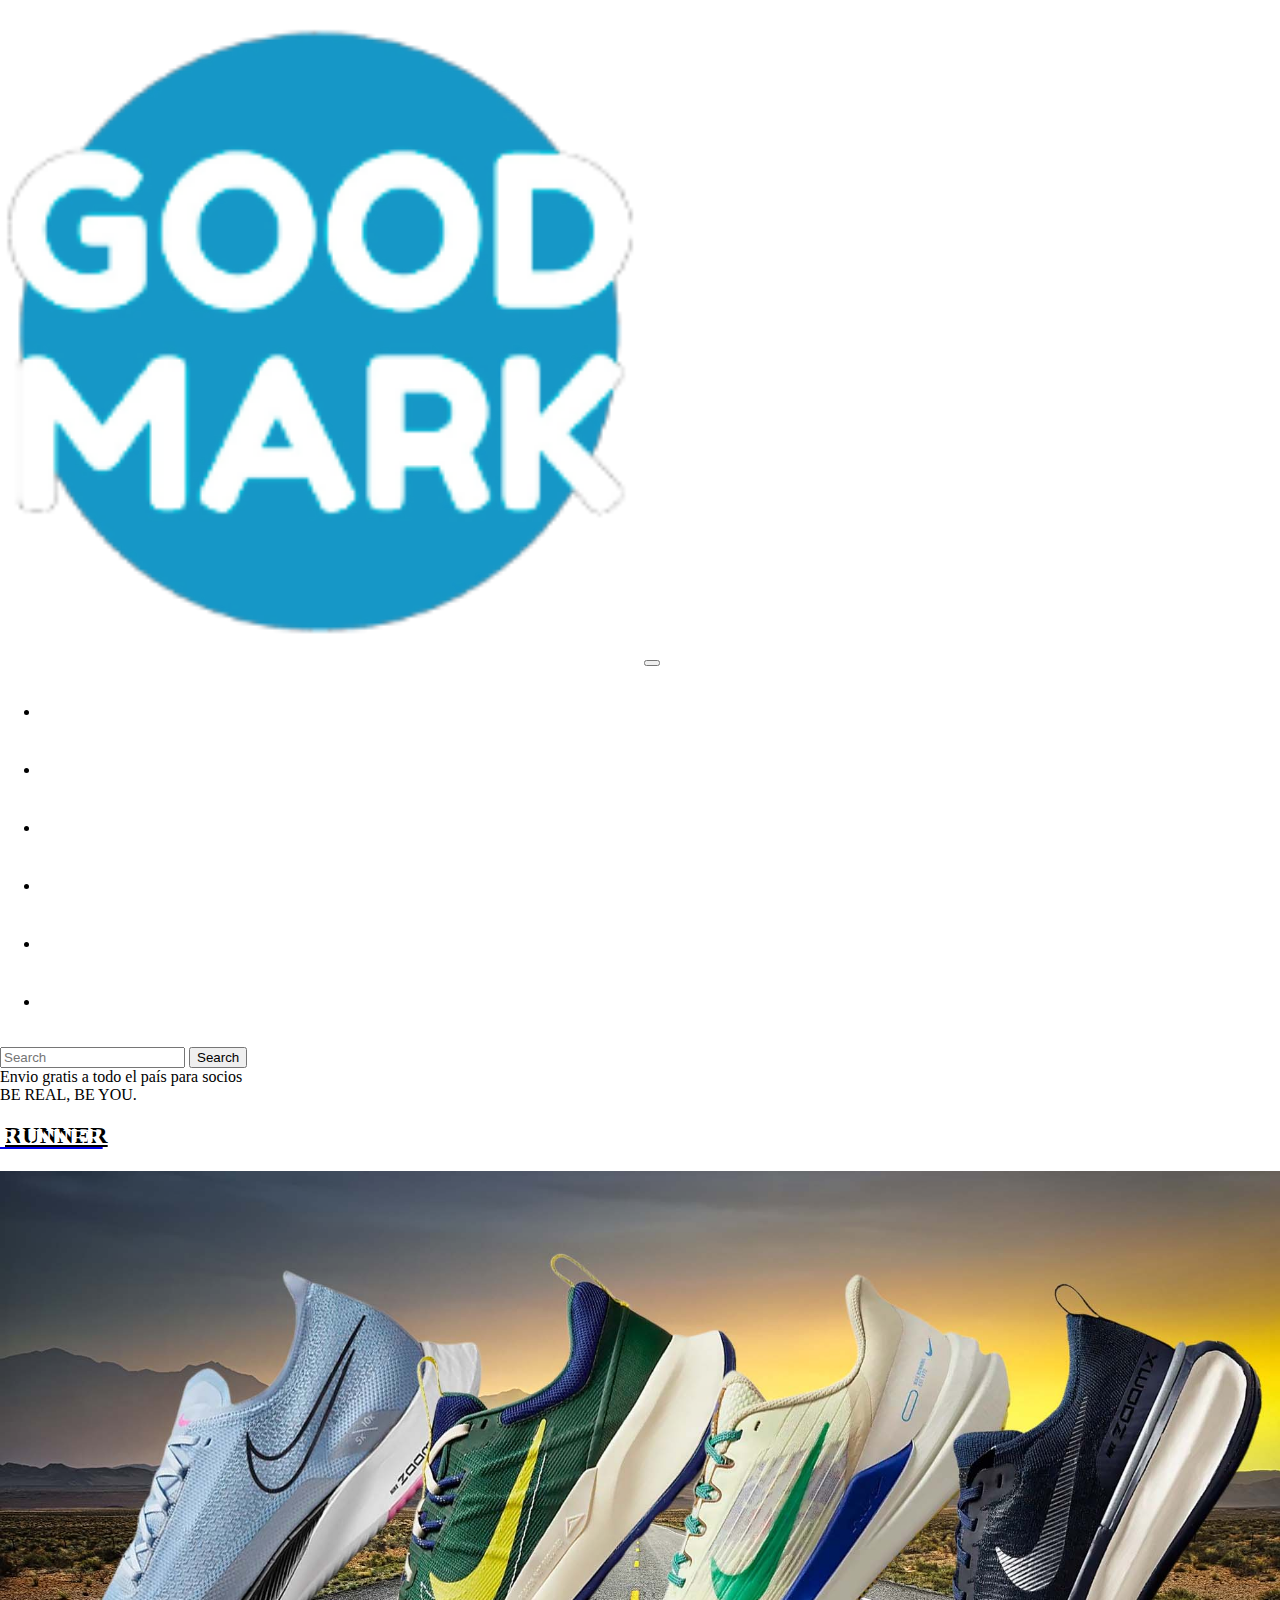
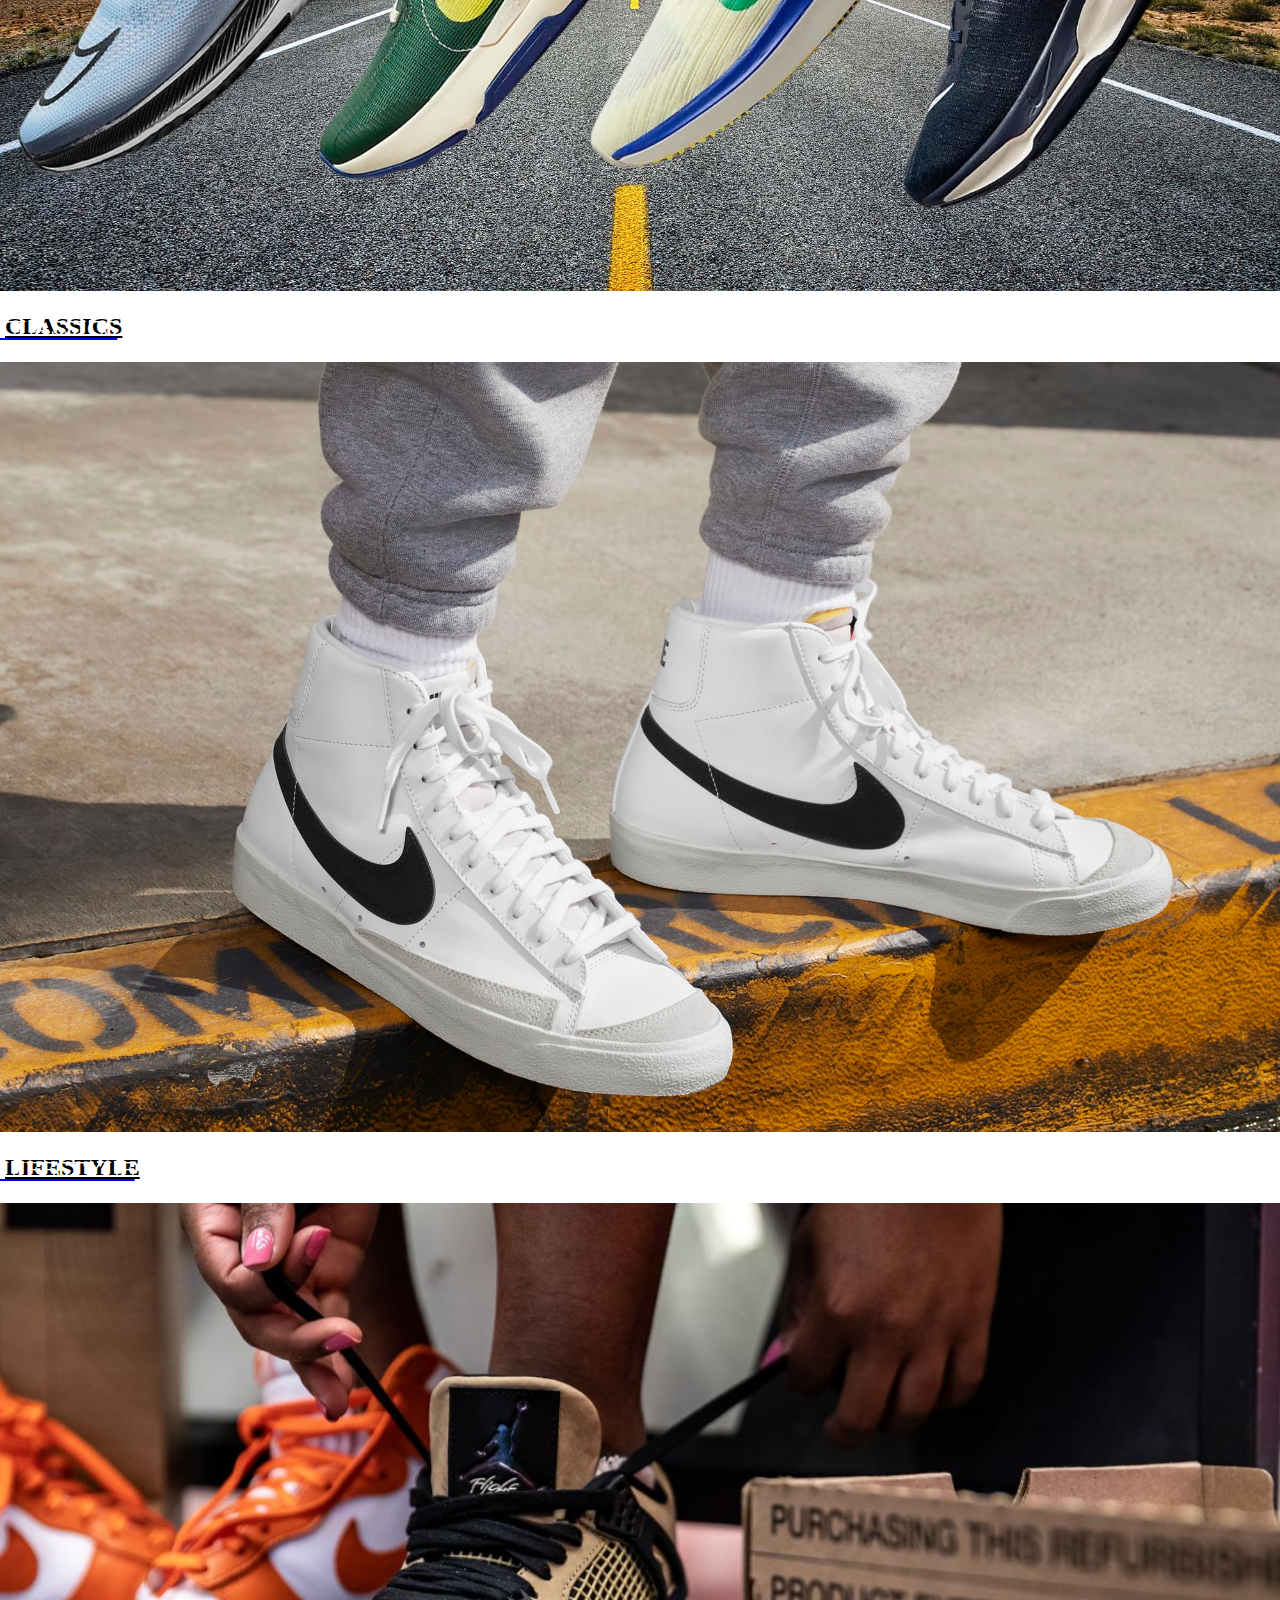
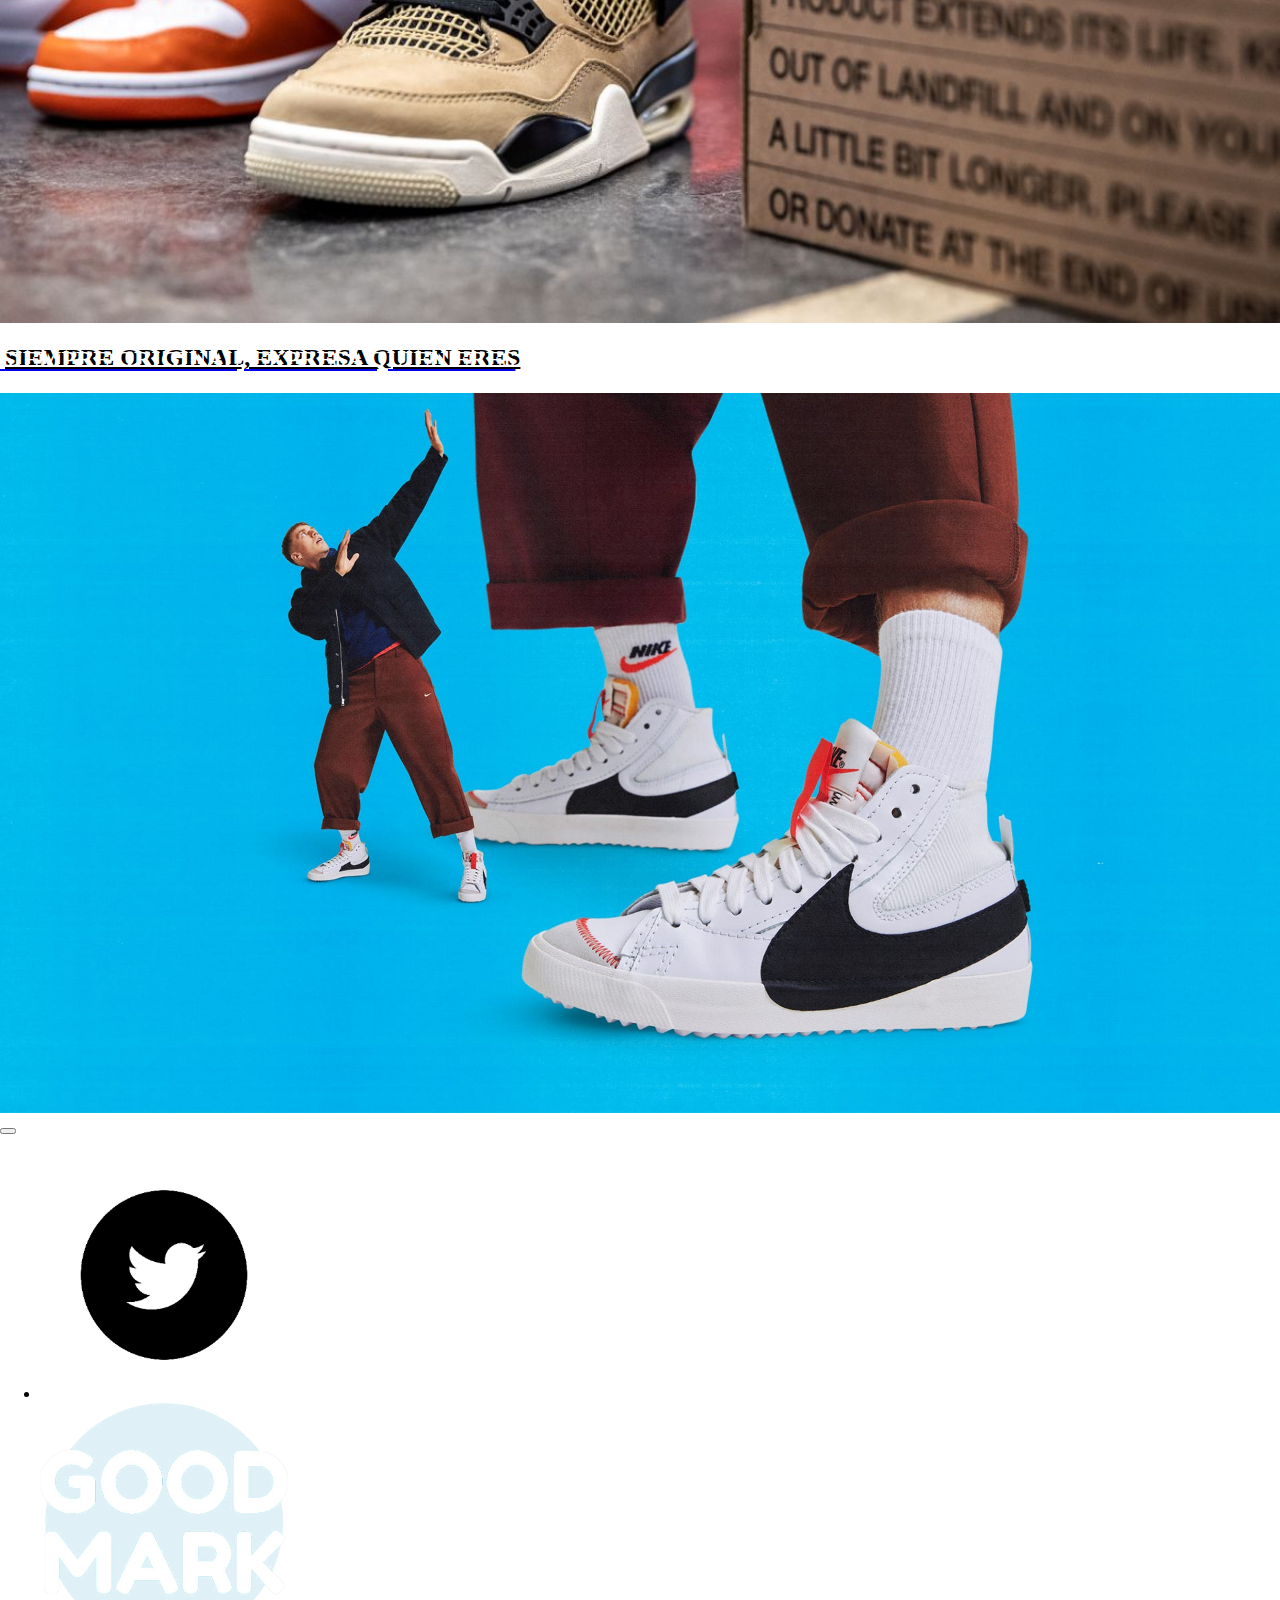
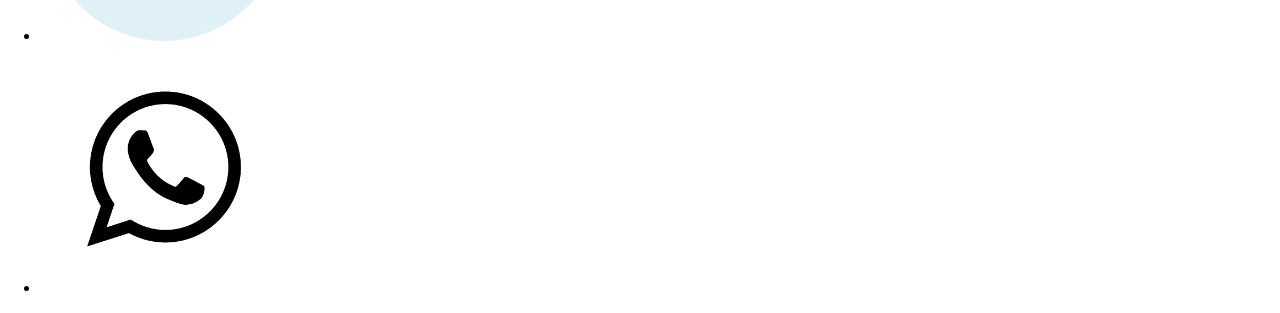
<file: index.html>
<!DOCTYPE html>
<html lang="es">
<head>
    <meta charset="UTF-8">
    <meta http-equiv="X-UA-Compatible" content="IE=edge">
    <meta name="viewport" content="width=device-width, initial-scale=1.0">
    <meta name="description" content="GoodMark es la mejor tienda virtual de zapatos originales, pide los tuyos y recibelos hoy.">
    <meta name="keywords" content="nike zapatos jordan originales">
    <link href="https://cdn.jsdelivr.net/npm/bootstrap@5.3.0-alpha3/dist/css/bootstrap.min.css" rel="stylesheet" integrity="sha384-KK94CHFLLe+nY2dmCWGMq91rCGa5gtU4mk92HdvYe+M/SXH301p5ILy+dN9+nJOZ" crossorigin="anonymous">
    <link rel="stylesheet" href="./css/estilo.css">
    <link rel="shortcut icon" href="./imagenes/Goodmark Logo.png" type="image/x-icon">
    <title>Inicio</title>
</head>
<body>
    <div class="container-fluid fixPadding">
   <header class="col-12 col-xl-12">
            <nav class="navbar navbar-expand-lg bg-black">
                <div class="container-fluid">
                  <a class="navbar-brand d-flex justify-content-center" href="#"><img src="./imagenes/Goodmark Logo.png" alt="logo Goodmark" class="headerLogo"></a>
                  <button class="navbar-toggler" type="button" data-bs-toggle="collapse" data-bs-target="#navbarSupportedContent" aria-controls="navbarSupportedContent" aria-expanded="false" aria-label="Toggle navigation">
                    <span class="navbar-toggler-icon bg-white"></span>
                  </button>
                  <div class="collapse navbar-collapse" id="navbarSupportedContent">
                    <ul class="navbar-nav me-auto mb-2 mb-lg-0">
                      <li class="nav-item liPadding">
                        <a class="nav-link active" aria-current="page" href="#"></a>
                      </li>
                      <li class="nav-item liPadding">
                        <a class="nav-link" href="./index.html">Inicio</a>
                      </li>
                      <li class="nav-item liPadding">
                        <a class="nav-link" href="./paginas/productos.html">Productos</a>
                      </li>
                      <li class="nav-item liPadding">
                        <a class="nav-link" href="./paginas/artistas.html">Artistas</a>
                      </li>
                      <li class="nav-item liPadding">
                        <a class="nav-link" href="./paginas/contacto.html">Contacto</a>
                        <li class="nav-item liPadding">
                            <a class="nav-link" href="./paginas/quienesSomos.html">Quienes Somos</a>
                          </li>
                      </li>
                      
                        </ul>
                      </li>
                     </ul>
                    <form class="d-flex" role="search">
                      <input class="form-control me-2" type="search" placeholder="Search" aria-label="Search">
                      <button class="btn btn-outline-primary" type="submit">Search</button>
                    </form>
                  </div>
                </div>
              </nav>

   </header>

   
    <section class="row col-xl-12 marginPadding">
      <nav class="navbar bg-body-tertiary marginPadding">
        <div class="container-fluid bg-primary d-flex justify-content-center">
          <span class="navbar-text fs-3 text">
            Envio gratis a todo el país para socios
          </span>
        </div>
      </nav>
      <nav class="navbar bg-body-tertiary marginPadding">
        <div class="container-fluid bg-secondary d-flex justify-content-center">
          <span class="navbar-text fs-3 text fw-bold">
            BE REAL, BE YOU.
          </span>
        </div>
      </nav>
        
      </div>

    </section>
    <main class="row marginPadding">
   <div class="col-xl-4 marginPadding position-relative">
    <a href="./paginas/productos.html"><h2 class="position-absolute top-50 start-50 translate-middle colorWhite textShadow shadow-lg p-3 mb-5 body-tertiary rounded">RUNNER</h2></a>
   <img src="./imagenes/Nike Running.jpg" class="img-fluid imagenesIndex" alt="zapatosRunning">
    
   
   </div>
   <div class="col-xl-4 marginPadding position-relative">
    
      <a href="./paginas/productos.html"><h2 class="position-absolute top-50 start-50 translate-middle colorWhite textShadow shadow-lg p-3 mb-5 body-tertiary rounded">CLASSICS</h2></a>
    
   <img src="./imagenes/Nike Classics.jpg" class="img-fluid imagenesIndex" alt="zapatos classics">
 
   </div>
   <div class="col-xl-4 marginPadding position-relative">
   <a href="./paginas/productos.html"><h2 class="position-absolute top-50 start-50 translate-middle colorWhite textShadow shadow-lg p-3 mb-5 body-tertiary rounded">LIFESTYLE</h2></a>
  <img src="./imagenes/Nike LifeStyle.jpg" class="img-fluid imagenesIndex" alt="zapatos lifestyle">
   </div>
   <div class="col-xl-12 marginPadding position-relative">
   <a href="./paginas/productos.html"><h2 class="position-absolute top-50 start-50 translate-middle colorWhite textShadow shadow-lg p-3 mb-5 body-tertiary rounded">SIEMPRE ORIGINAL, EXPRESA QUIEN ERES</h2></a>
<img src="./imagenes/Nike Original.jpg" class="img-fluid imagenesIndex" alt="zapatos Original">
   </div>
    </main>
    <footer class="row marginPadding">
      <nav class="navbar navbar-expand-lg bg-primary">
        <div class="container-fluid navFooter">
          <a class="navbar-brand" href="#"></a>
          <button class="navbar-toggler" type="button" data-bs-toggle="collapse" data-bs-target="#navbarNav" aria-controls="navbarNav" aria-expanded="false" aria-label="Toggle navigation">
            <span class="navbar-toggler-icon"></span>
          </button>
          <div class="collapse navbar-collapse" id="navbarNav">
            <ul class="navbar-nav">
              <li class="nav-item col-xl-4 col-12">
                <a class="nav-link1 active d-flex justify-content-center" aria-current="page" href="https://twitter.com/?lang=es"><img src="./imagenes/twitter logo png.png" alt="twitter logo" class="logosTransicion"></a>
              </li>
              <li class="nav-item col-xl-4 col-12">
                <a class="nav-link2 d-flex justify-content-center" href="#"><img src="./imagenes/lyrics goodmark.png" alt="letras goodmark" class="logosTransicion"></a>
              </li>
              <li class="nav-item col-xl-4 col-12">
                <a class="nav-link3 d-flex justify-content-center" href="https://web.whatsapp.com/"><img src="./imagenes/whatsapp logo.png" alt="logo whatsapp" class="logosTransicion"></a>
              </li>
            </ul>
          </div>
        </div>
      </nav>

    </footer>
    </div>
<script src="https://cdn.jsdelivr.net/npm/bootstrap@5.3.0-alpha3/dist/js/bootstrap.bundle.min.js" integrity="sha384-ENjdO4Dr2bkBIFxQpeoTz1HIcje39Wm4jDKdf19U8gI4ddQ3GYNS7NTKfAdVQSZe" crossorigin="anonymous"></script>
    
</body>
</html>
</file>
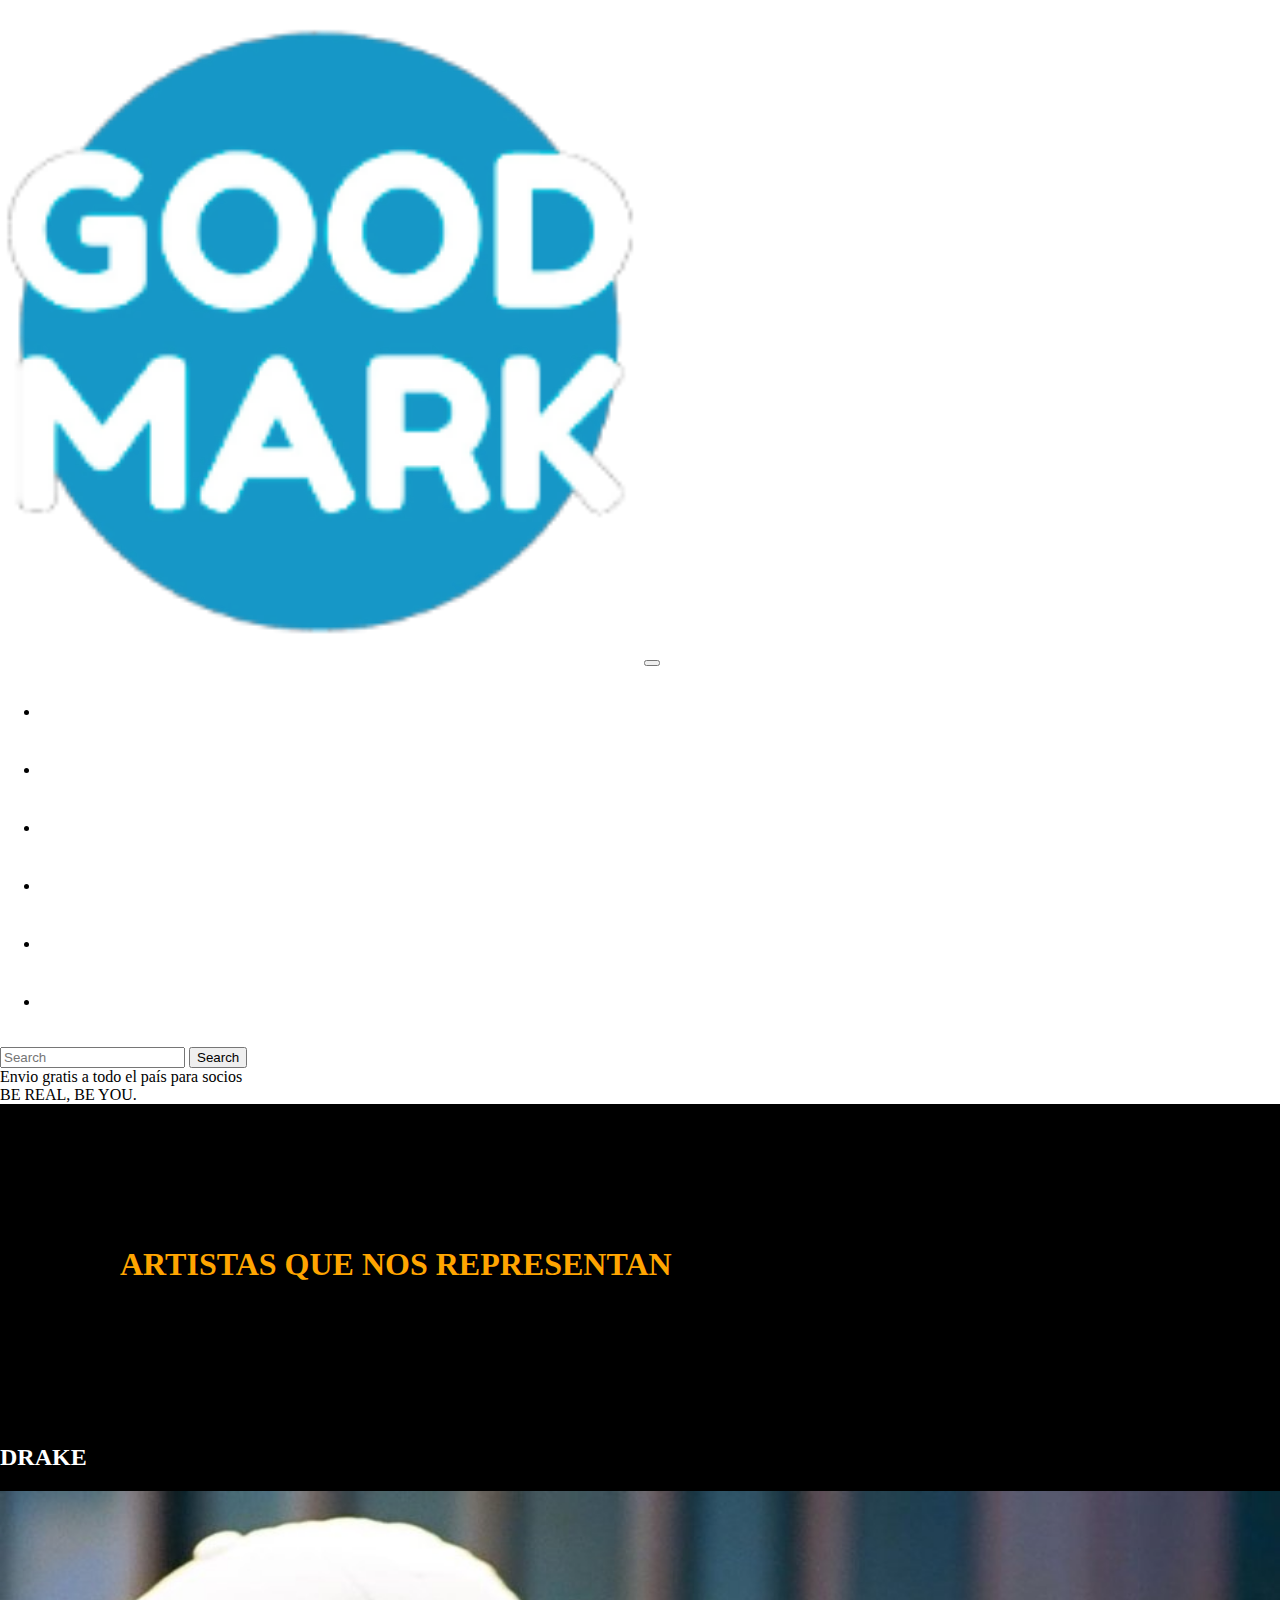
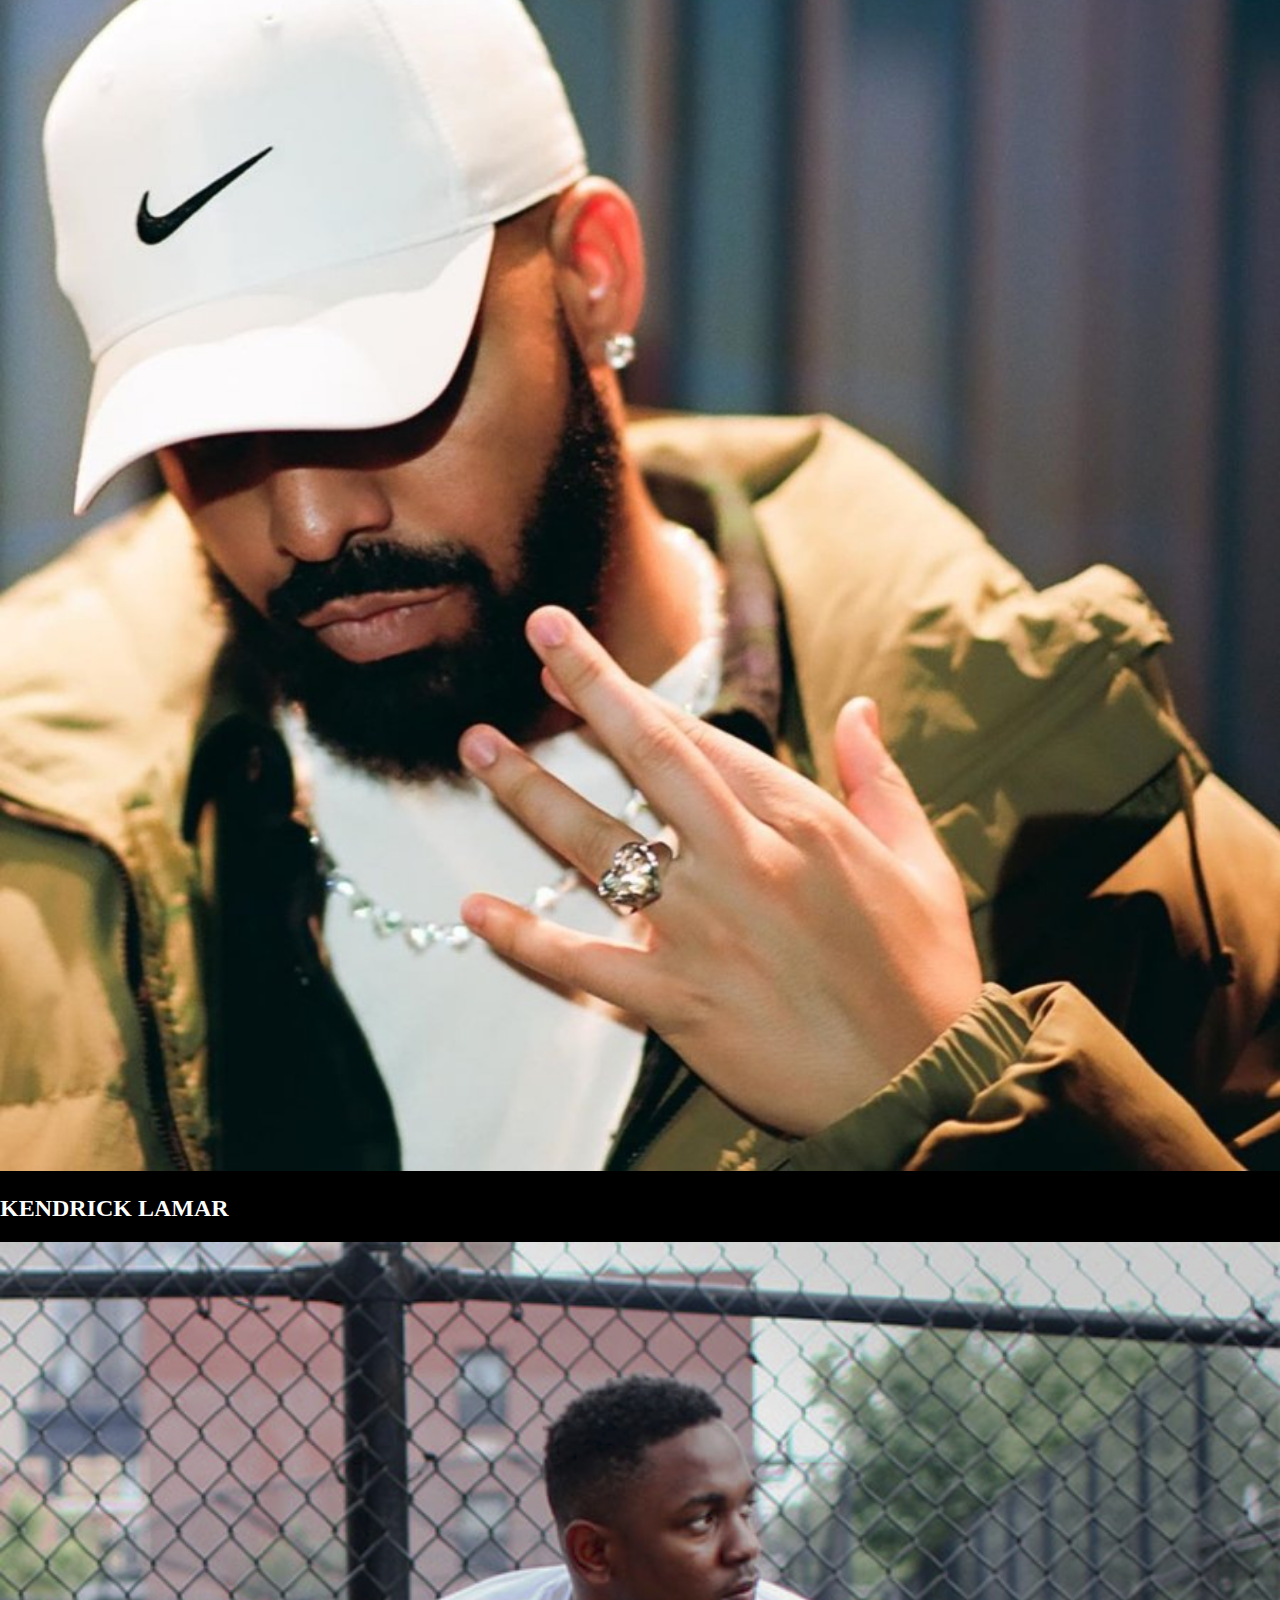
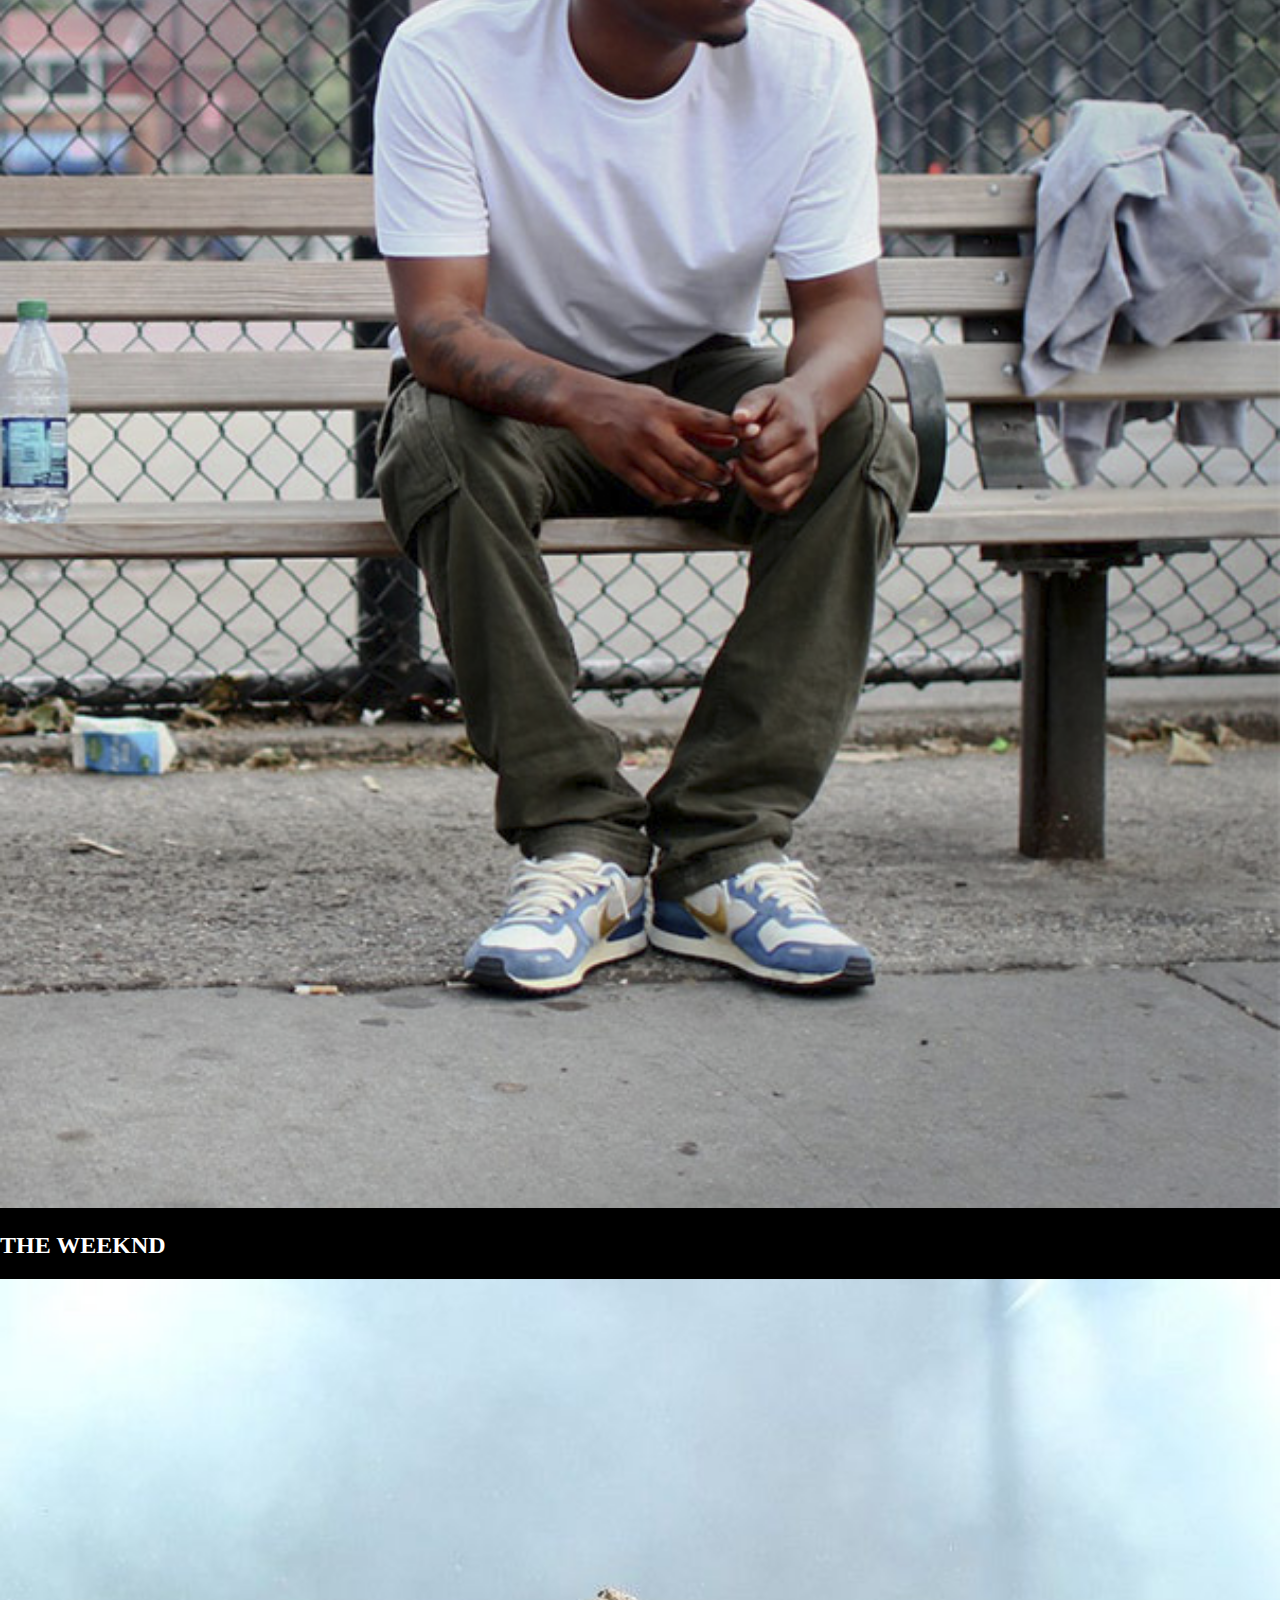
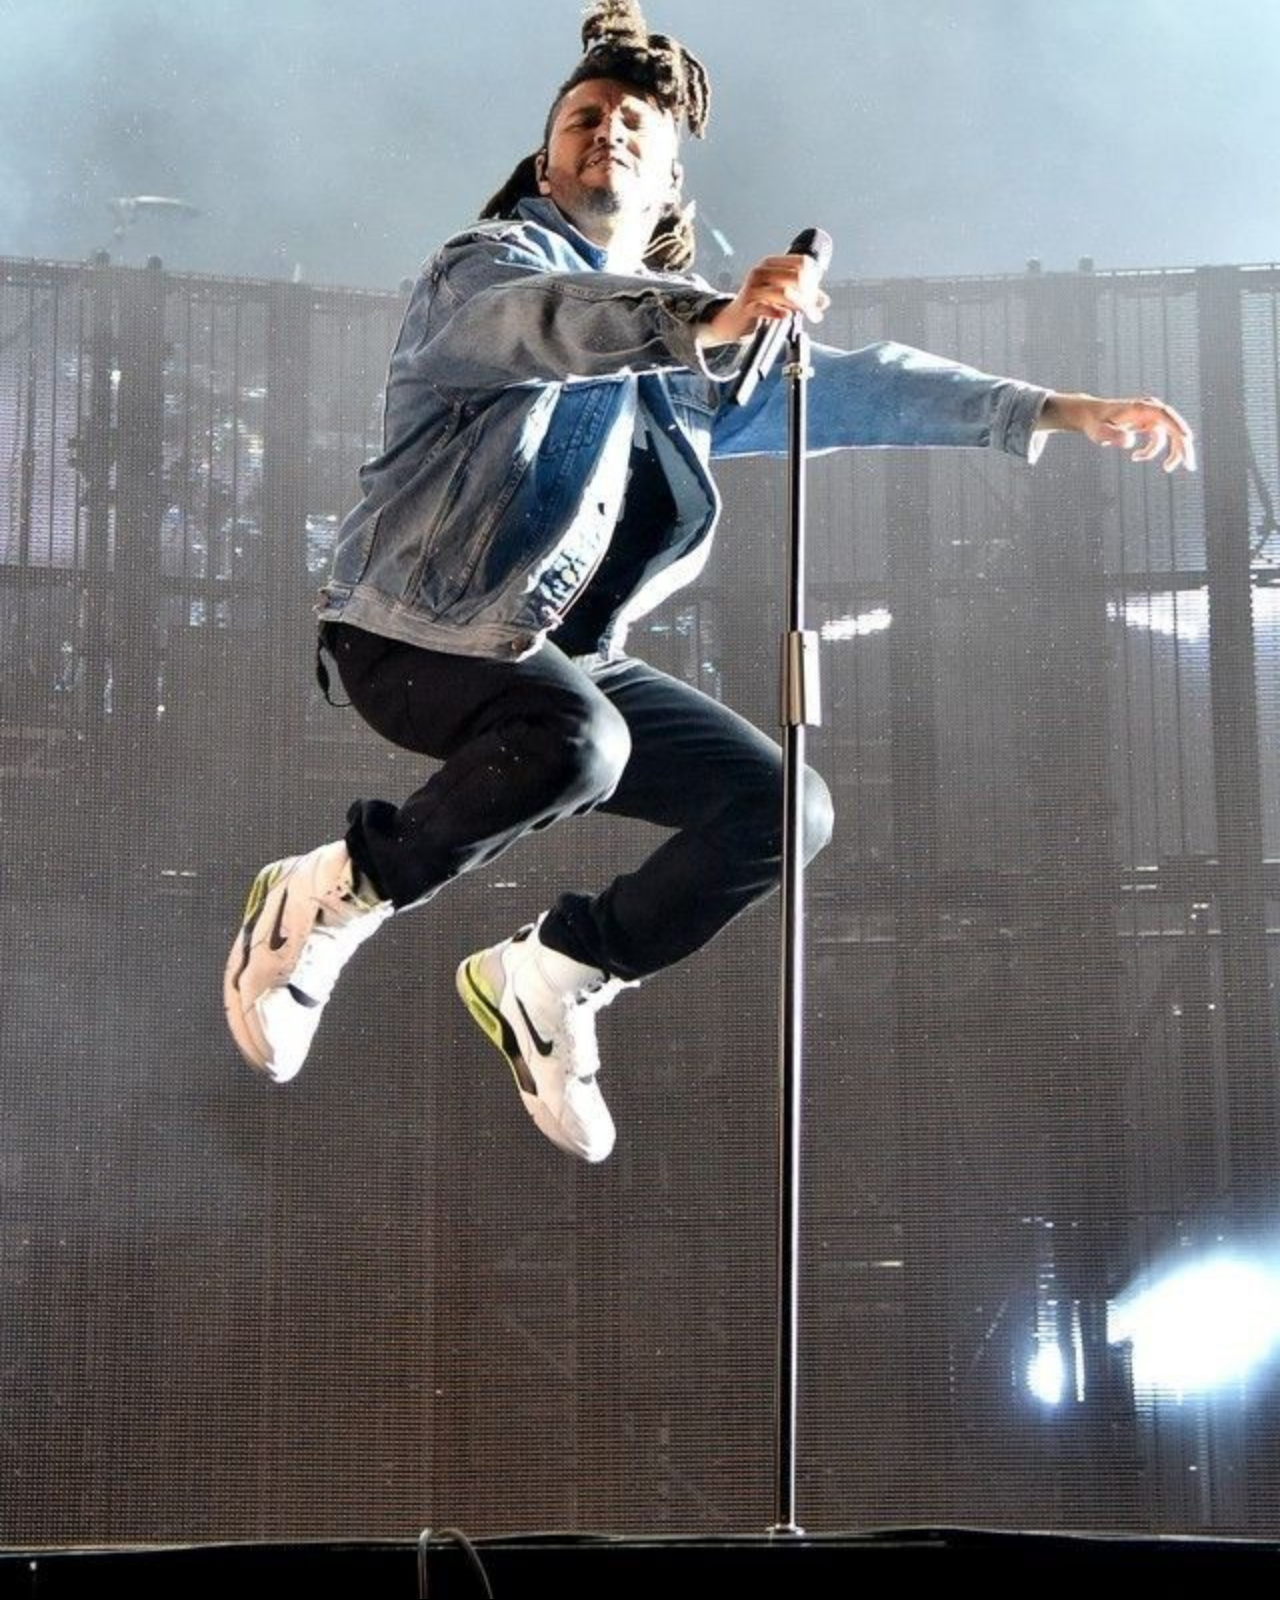
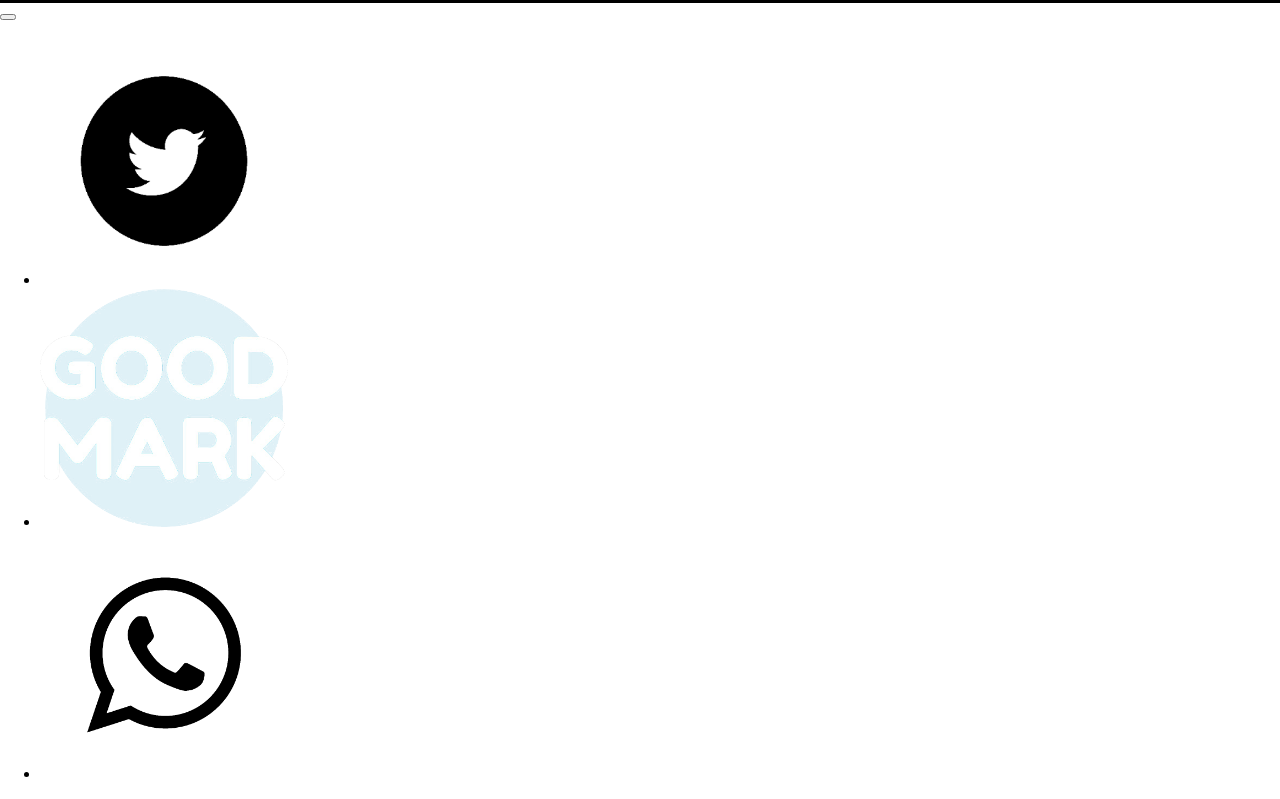
<file: paginas/artistas.html>
<!DOCTYPE html>
<html lang="es">
<head>
    <meta charset="UTF-8">
    <meta http-equiv="X-UA-Compatible" content="IE=edge">
    <meta name="viewport" content="width=device-width, initial-scale=1.0">
    <meta name="description" content="GoodMark es la mejor tienda virtual de zapatos originales, pide los tuyos y recibelos hoy.">
    <meta name="keywords" content="nike zapatos jordan originales">
    <link href="https://cdn.jsdelivr.net/npm/bootstrap@5.3.0-alpha3/dist/css/bootstrap.min.css" rel="stylesheet" integrity="sha384-KK94CHFLLe+nY2dmCWGMq91rCGa5gtU4mk92HdvYe+M/SXH301p5ILy+dN9+nJOZ" crossorigin="anonymous">
    <link rel="stylesheet" href="../css/estilo.css">
    <link rel="shortcut icon" href="../imagenes/Goodmark Logo.png" type="image/x-icon">
    <title>Artistas</title>
</head>
<body>
    <div class="container-fluid fixPadding">
   <header class="col-12 col-xl-12">
            <nav class="navbar navbar-expand-lg bg-black">
                <div class="container-fluid">
                  <a class="navbar-brand d-flex justify-content-center" href="#"><img src="../imagenes/Goodmark Logo.png" alt="logo Goodmark" class="headerLogo"></a>
                  <button class="navbar-toggler" type="button" data-bs-toggle="collapse" data-bs-target="#navbarSupportedContent" aria-controls="navbarSupportedContent" aria-expanded="false" aria-label="Toggle navigation">
                    <span class="navbar-toggler-icon bg-white"></span>
                  </button>
                  <div class="collapse navbar-collapse" id="navbarSupportedContent">
                    <ul class="navbar-nav me-auto mb-2 mb-lg-0">
                      <li class="nav-item liPadding">
                        <a class="nav-link active" aria-current="page" href="#"></a>
                      </li>
                      <li class="nav-item liPadding">
                        <a class="nav-link" href="../index.html">Inicio</a>
                      </li>
                      <li class="nav-item liPadding">
                        <a class="nav-link" href="../paginas/productos.html">Productos</a>
                      </li>
                      <li class="nav-item liPadding">
                        <a class="nav-link" href="../paginas/artistas.html">Artistas</a>
                      </li>
                      <li class="nav-item liPadding">
                        <a class="nav-link" href="../paginas/contacto.html">Contacto</a>
                        <li class="nav-item liPadding">
                            <a class="nav-link" href="../paginas/quienesSomos.html">Quienes Somos</a>
                          </li>
                      </li>
                      
                        </ul>
                      </li>
                     </ul>
                    <form class="d-flex" role="search">
                      <input class="form-control me-2" type="search" placeholder="Search" aria-label="Search">
                      <button class="btn btn-outline-primary" type="submit">Search</button>
                    </form>
                  </div>
                </div>
              </nav>

   </header>

   
    <section class="row marginPadding">
      <nav class="navbar bg-body-tertiary barrasInfo">
        <div class="container-fluid bg-primary d-flex justify-content-center">
          <span class="navbar-text fs-3 text">
            Envio gratis a todo el país para socios
          </span>
        </div>
      </nav>
      <nav class="navbar bg-body-tertiary barrasInfo">
        <div class="container-fluid bg-secondary d-flex justify-content-center">
          <span class="navbar-text fs-3 text fw-bold">
            BE REAL, BE YOU.
          </span>
        </div>
      </nav>
        
      </div>

    </section>
    <main class="row bgColorBlack marginPadding">
   <div class="col-xl-12 col-12 d-flex justify-content-center paddingArtistas align-items-start">
    <h1 class="colorNaranja">ARTISTAS QUE NOS REPRESENTAN</h1>
   </div>
   
  
   
  
   
<div class="col-xl-12 row marginPadding">
   <div class="col-xl-4 col-12 container-fluid imgDrake marginPadding containImg position-relative">
    <h2 class="colorWhite position-absolute top-50 start-50 translate-middle textShadow">DRAKE</h2>
    <img src="../imagenes/Drake.jpg" alt="Drake">
  
   </div>
   <div class="col-xl-4 col-12 container-fluid imgKendrick marginPadding containImg position-relative">
    <H2 class="colorWhite position-absolute top-50 start-50 translate-middle textShadow">KENDRICK LAMAR</H2>
   <img src="../imagenes/Kendrick Lamar.png" alt="Kendrick">
   </div>
   <div class="col-xl-4 col-12 container-fluid theWeeknd marginPadding containImg position-relative">
    <h2 class="colorWhite position-absolute top-50 start-50 translate-middle textShadow">THE WEEKND</h2>
    <img src="../imagenes/The Weeknd.jpg" alt="theWeeknd">
</div>
</div>
    </main>
    <footer class="row marginPadding">
      <nav class="navbar navbar-expand-lg bg-primary">
        <div class="container-fluid navFooter">
          <a class="navbar-brand" href="#"></a>
          <button class="navbar-toggler" type="button" data-bs-toggle="collapse" data-bs-target="#navbarNav" aria-controls="navbarNav" aria-expanded="false" aria-label="Toggle navigation">
            <span class="navbar-toggler-icon"></span>
          </button>
          <div class="collapse navbar-collapse" id="navbarNav">
            <ul class="navbar-nav d-flex">
              <li class="nav-item col-xl-4 col-12">
                <a class="nav-link1 active d-flex justify-content-center" aria-current="page" href="https://twitter.com/?lang=es"><img src="../imagenes/twitter logo png.png" alt="twitter logo" class="logosTransicion"></a>
              </li>
              <li class="nav-item col-xl-4 col-12">
                <a class="nav-link2 d-flex justify-content-center" href="#"><img src="../imagenes/lyrics goodmark.png" alt="letras goodmark" class="logosTransicion"></a>
              </li>
              <li class="nav-item col-xl-4 col-12">
                <a class="nav-link3 d-flex justify-content-center" href="https://web.whatsapp.com/"><img src="../imagenes/whatsapp logo.png" alt="logo whatsapp" class="logosTransicion"></a>
              </li>
            </ul>
          </div>
        </div>
      </nav>

    </footer>
    </div>
<script src="https://cdn.jsdelivr.net/npm/bootstrap@5.3.0-alpha3/dist/js/bootstrap.bundle.min.js" integrity="sha384-ENjdO4Dr2bkBIFxQpeoTz1HIcje39Wm4jDKdf19U8gI4ddQ3GYNS7NTKfAdVQSZe" crossorigin="anonymous"></script>
    
</body>
</html>
</file>
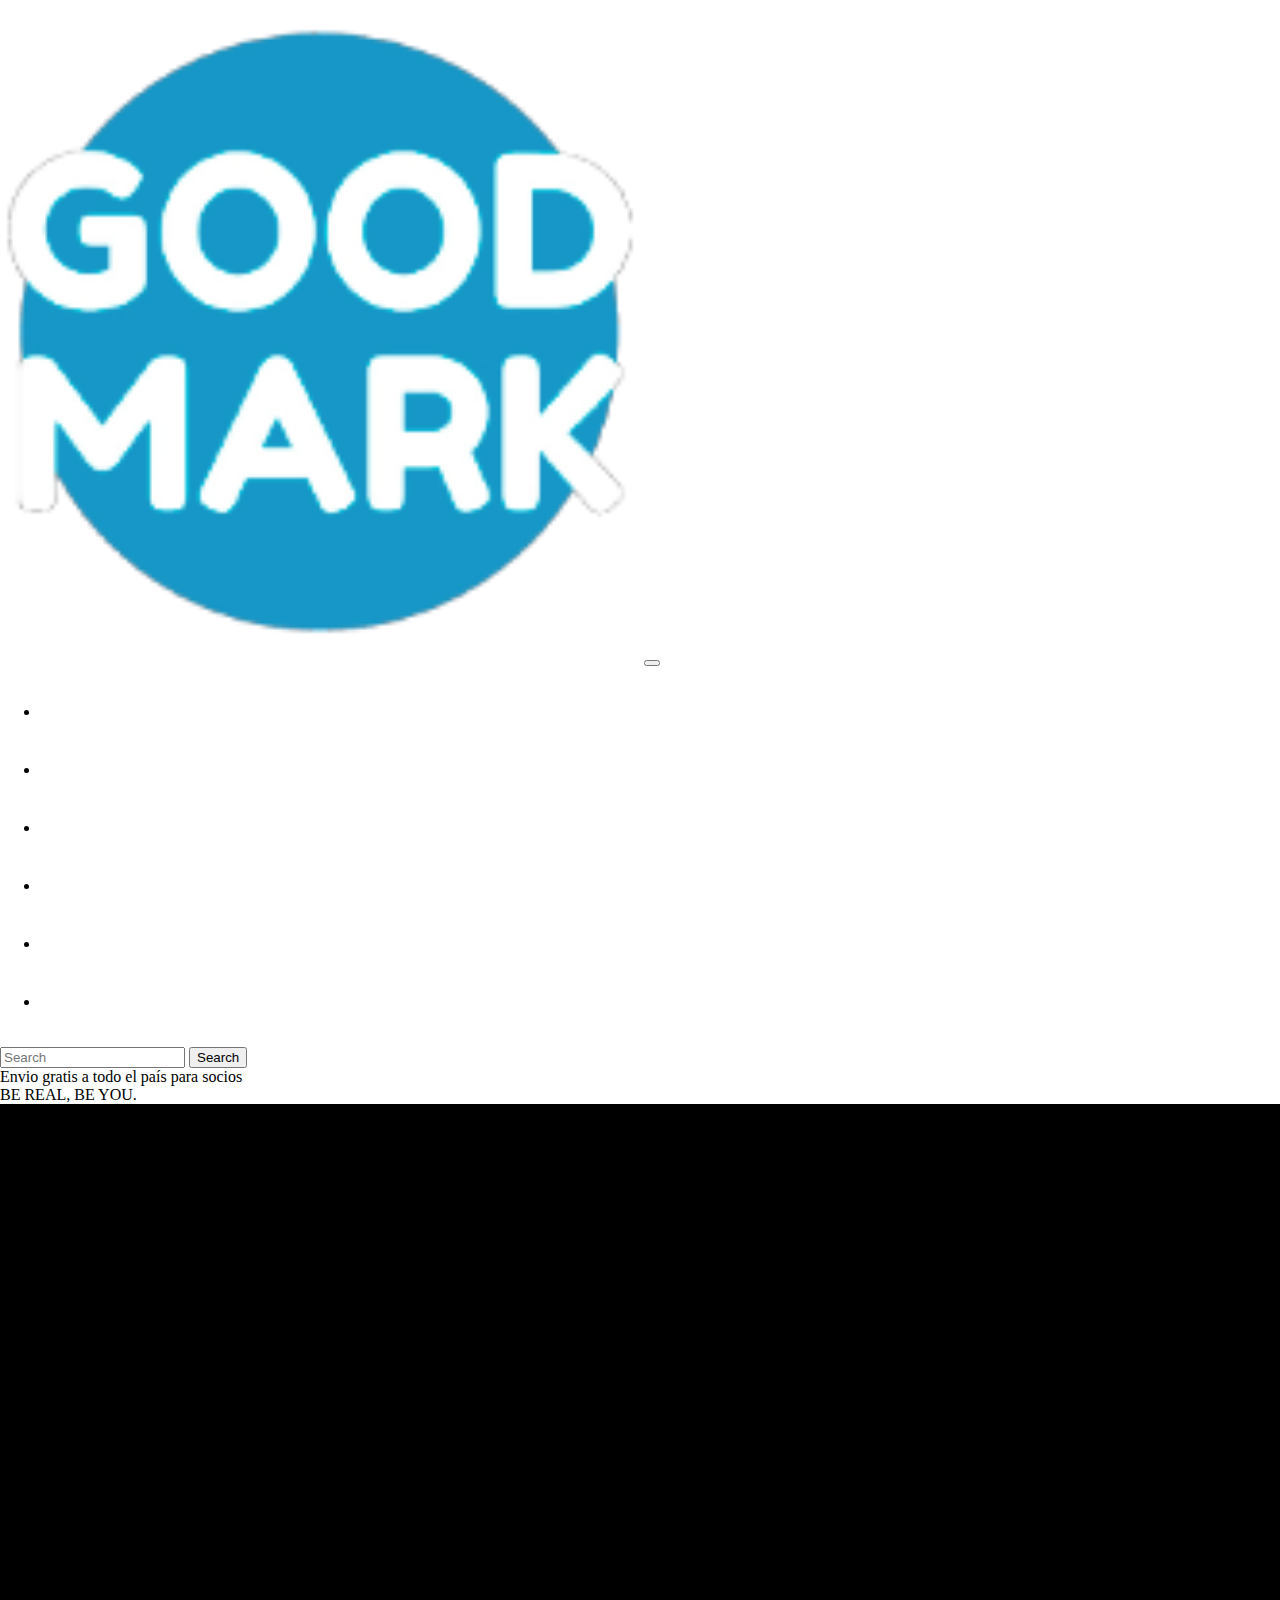
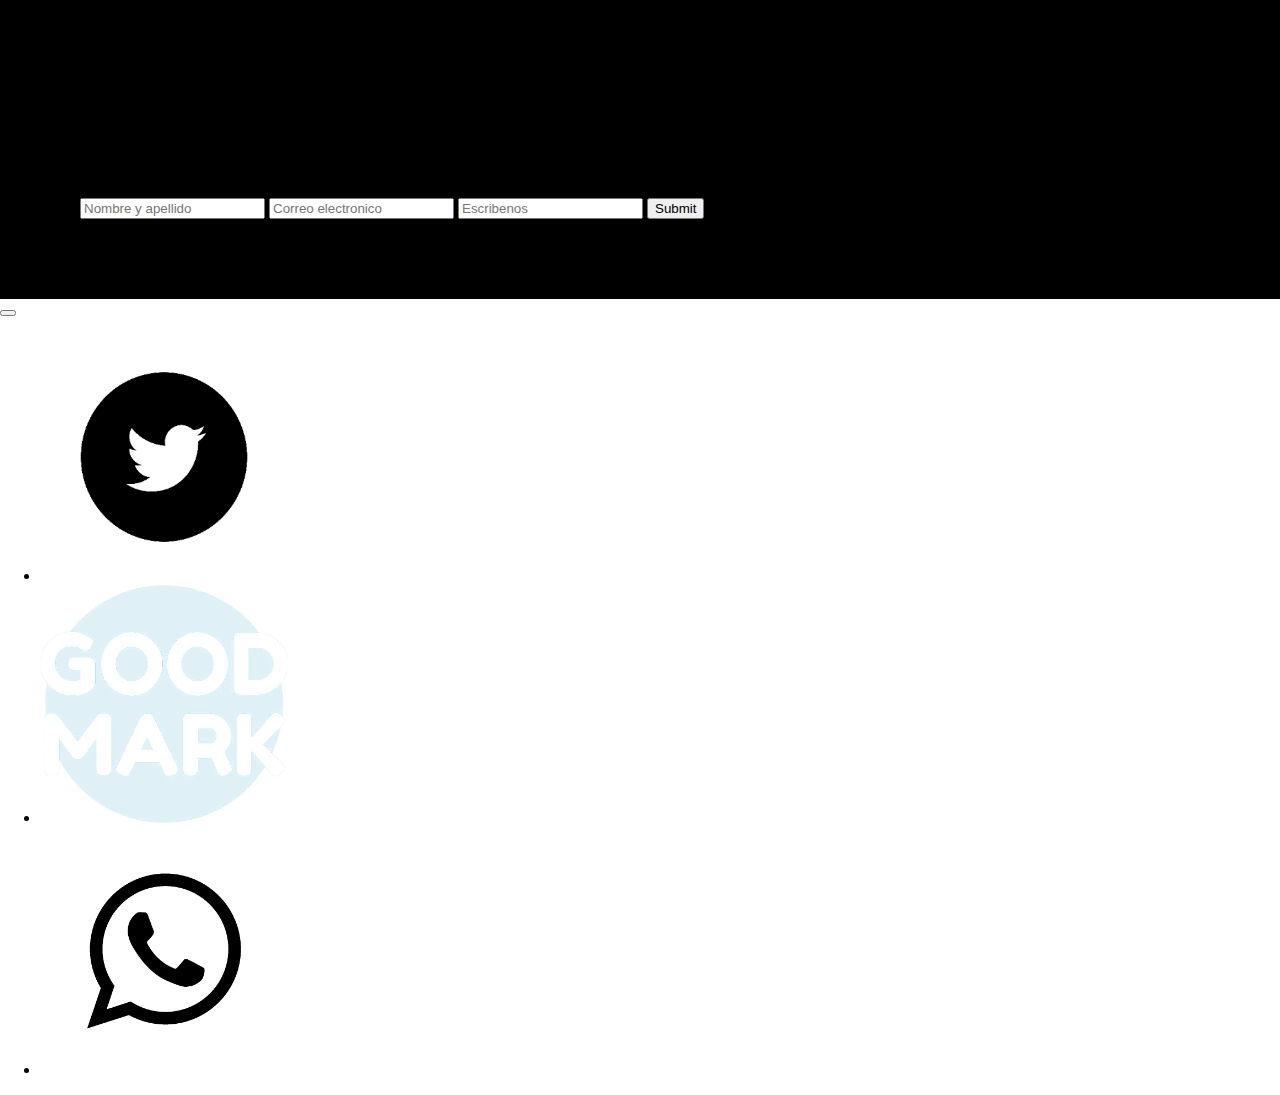
<file: paginas/contacto.html>
<!DOCTYPE html>
<html lang="es">
<head>
    <meta charset="UTF-8">
    <meta http-equiv="X-UA-Compatible" content="IE=edge">
    <meta name="viewport" content="width=device-width, initial-scale=1.0">
    <meta name="description" content="GoodMark es la mejor tienda virtual de zapatos originales, pide los tuyos y recibelos hoy.">
    <meta name="keywords" content="nike zapatos jordan originales">
    <link href="https://cdn.jsdelivr.net/npm/bootstrap@5.3.0-alpha3/dist/css/bootstrap.min.css" rel="stylesheet" integrity="sha384-KK94CHFLLe+nY2dmCWGMq91rCGa5gtU4mk92HdvYe+M/SXH301p5ILy+dN9+nJOZ" crossorigin="anonymous">
    <link rel="stylesheet" href="../css/estilo.css">
    <link rel="shortcut icon" href="../imagenes/Goodmark Logo.png" type="image/x-icon">
    <title>Contacto</title>
</head>
<body>
    <div class="container-fluid fixPadding">
   <header class="col-12 col-xl-12">
            <nav class="navbar navbar-expand-lg bg-black">
                <div class="container-fluid">
                  <a class="navbar-brand d-flex justify-content-center" href="#"><img src="../imagenes/Goodmark Logo.png" alt="logo Goodmark" class="headerLogo"></a>
                  <button class="navbar-toggler" type="button" data-bs-toggle="collapse" data-bs-target="#navbarSupportedContent" aria-controls="navbarSupportedContent" aria-expanded="false" aria-label="Toggle navigation">
                    <span class="navbar-toggler-icon bg-white"></span>
                  </button>
                  <div class="collapse navbar-collapse" id="navbarSupportedContent">
                    <ul class="navbar-nav me-auto mb-2 mb-lg-0">
                      <li class="nav-item liPadding">
                        <a class="nav-link active" aria-current="page" href="#"></a>
                      </li>
                      <li class="nav-item liPadding">
                        <a class="nav-link" href="../index.html">Inicio</a>
                      </li>
                      <li class="nav-item liPadding">
                        <a class="nav-link" href="../paginas/productos.html">Productos</a>
                      </li>
                      <li class="nav-item liPadding">
                        <a class="nav-link" href="../paginas/artistas.html">Artistas</a>
                      </li>
                      <li class="nav-item liPadding">
                        <a class="nav-link" href="../paginas/contacto.html">Contacto</a>
                        <li class="nav-item liPadding">
                            <a class="nav-link" href="../paginas/quienesSomos.html">Quienes Somos</a>
                          </li>
                      </li>
                      
                        </ul>
                      </li>
                     </ul>
                    <form class="d-flex" role="search">
                      <input class="form-control me-2" type="search" placeholder="Search" aria-label="Search">
                      <button class="btn btn-outline-primary" type="submit">Search</button>
                    </form>
                  </div>
                </div>
              </nav>

   </header>

   
    <section class="row marginPadding">
      <nav class="navbar bg-body-tertiary barrasInfo">
        <div class="container-fluid bg-primary d-flex justify-content-center">
          <span class="navbar-text fs-3 text">
            Envio gratis a todo el país para socios
          </span>
        </div>
      </nav>
      <nav class="navbar bg-body-tertiary barrasInfo">
        <div class="container-fluid bg-secondary d-flex justify-content-center">
          <span class="navbar-text fs-3 text fw-bold">
            BE REAL, BE YOU.
          </span>
        </div>
      </nav>
        
      </div>

    </section>
    <main class="row bgColorBlack marginPadding">
    
      <div class="col-xl-6 d-flex justify-content-center padding">
      <iframe src="https://www.google.com/maps/embed?pb=!1m14!1m8!1m3!1d3330.2013907752766!2d-70.6085788!3d-33.4179935!3m2!1i1024!2i768!4f13.1!3m3!1m2!1s0x9662cf69d4854951%3A0x9a87ef2fefaad0df!2sCostanera%20Center!5e0!3m2!1ses!2scl!4v1681273651554!5m2!1ses!2scl" 
            width="600" height="450" style="border:0;" allowfullscreen="" loading="lazy" referrerpolicy="no-referrer-when-downgrade"></iframe>

    </div>
    <div class="col-xl-6 col-12 d-flex justify-content-center padding">
      <form action="" class="d-flex flex-column tamañoInputs">
        <input class="" type="text" placeholder="Nombre y apellido">
        <input class="" type="email" placeholder="Correo electronico" class="">
        <input class="texto tamañoInputsEscribenos col-12" type="text" placeholder="Escribenos">
        <input type="submit" placeholder="Enviar">
      </form>
    </div>
    
    </main>
    <footer class="row marginPadding">
      <nav class="navbar navbar-expand-lg bg-primary">
        <div class="container-fluid navFooter">
          <a class="navbar-brand" href="#"></a>
          <button class="navbar-toggler" type="button" data-bs-toggle="collapse" data-bs-target="#navbarNav" aria-controls="navbarNav" aria-expanded="false" aria-label="Toggle navigation">
            <span class="navbar-toggler-icon"></span>
          </button>
          <div class="collapse navbar-collapse" id="navbarNav">
            <ul class="navbar-nav">
              <li class="nav-item col-xl-4 col-12">
                <a class="nav-link1 active d-flex justify-content-center" aria-current="page" href="https://twitter.com/?lang=es"><img src="../imagenes/twitter logo png.png" alt="twitter logo" class="logosTransicion"></a>
              </li>
              <li class="nav-item col-xl-4 col-12">
                <a class="nav-link2 d-flex justify-content-center" href="#"><img src="../imagenes/lyrics goodmark.png" alt="letras goodmark" class="logosTransicion"></a>
              </li>
              <li class="nav-item col-xl-4 col-12">
                <a class="nav-link3 d-flex justify-content-center" href="https://web.whatsapp.com/"><img src="../imagenes/whatsapp logo.png" alt="logo whatsapp" class="logosTransicion"></a>
              </li>
            </ul>
          </div>
        </div>
      </nav>

    </footer>
    </div>
<script src="https://cdn.jsdelivr.net/npm/bootstrap@5.3.0-alpha3/dist/js/bootstrap.bundle.min.js" integrity="sha384-ENjdO4Dr2bkBIFxQpeoTz1HIcje39Wm4jDKdf19U8gI4ddQ3GYNS7NTKfAdVQSZe" crossorigin="anonymous"></script>
    
</body>
</html>
</file>
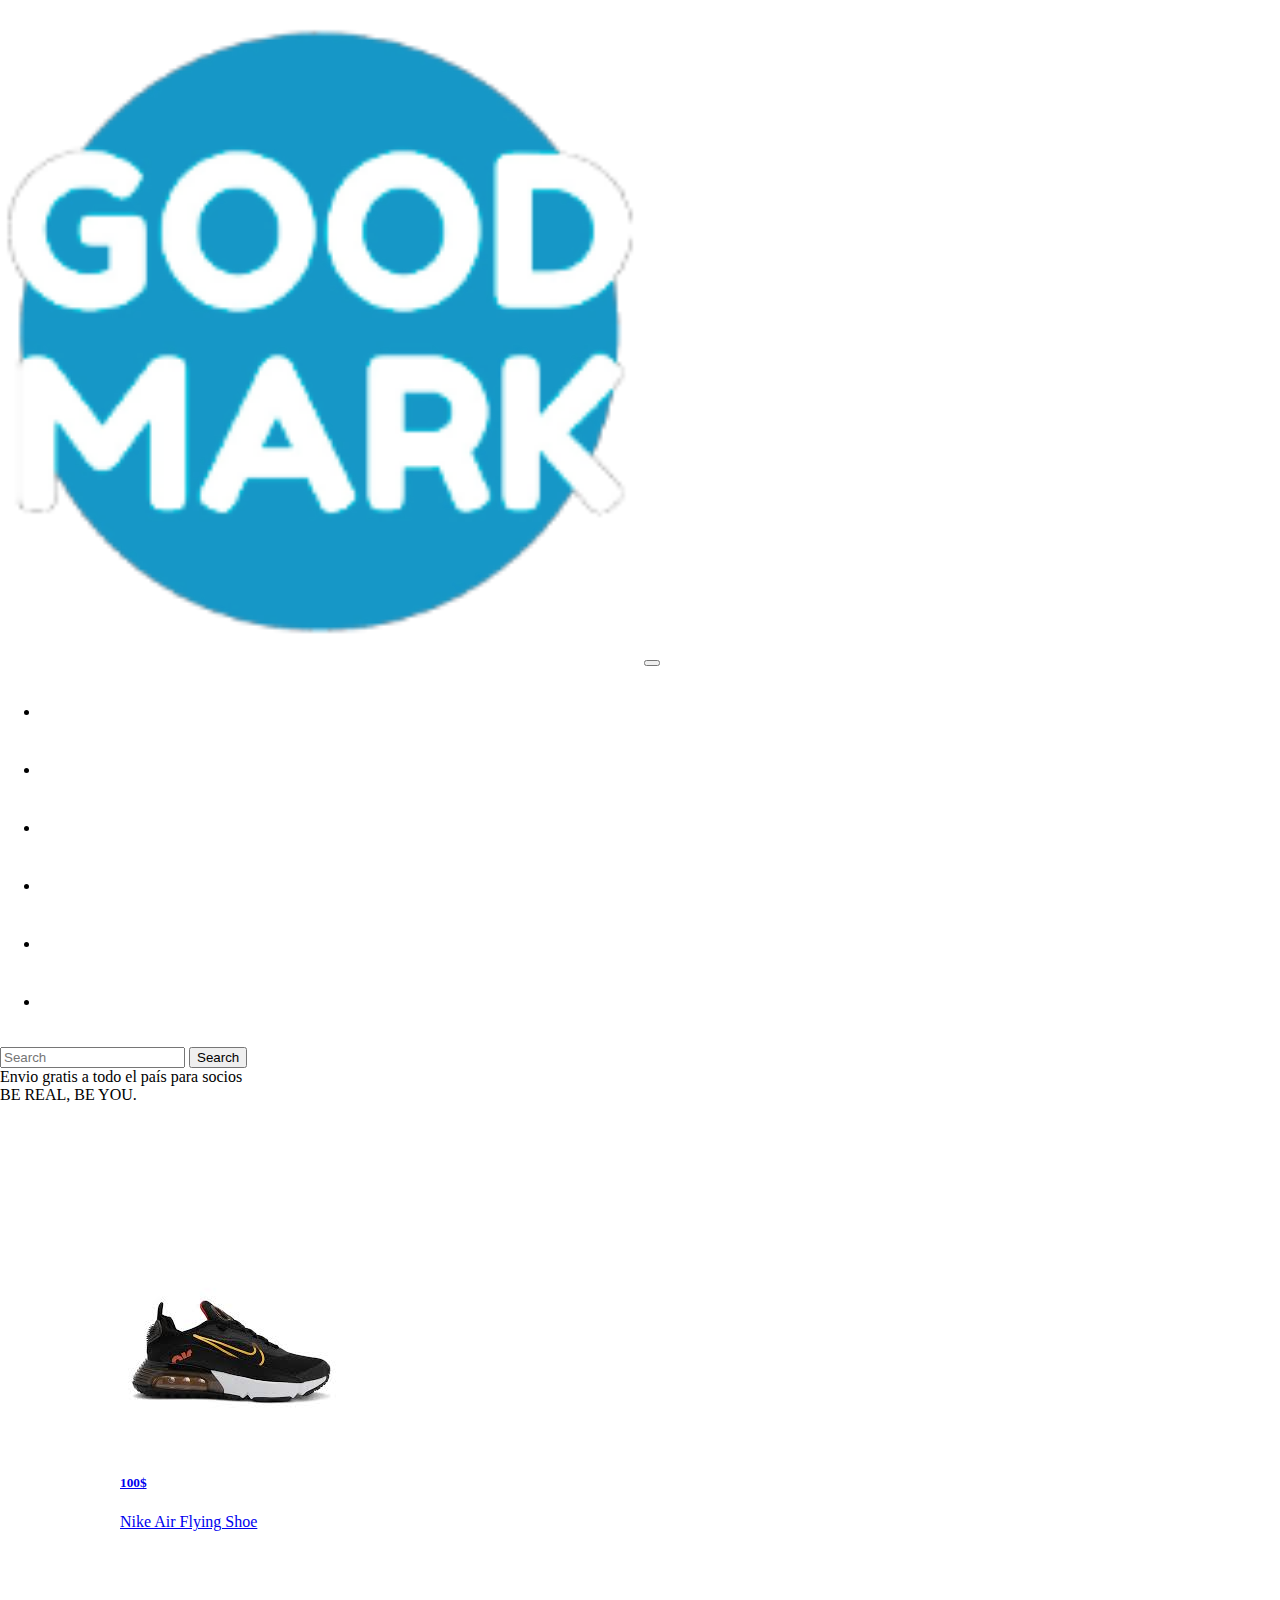
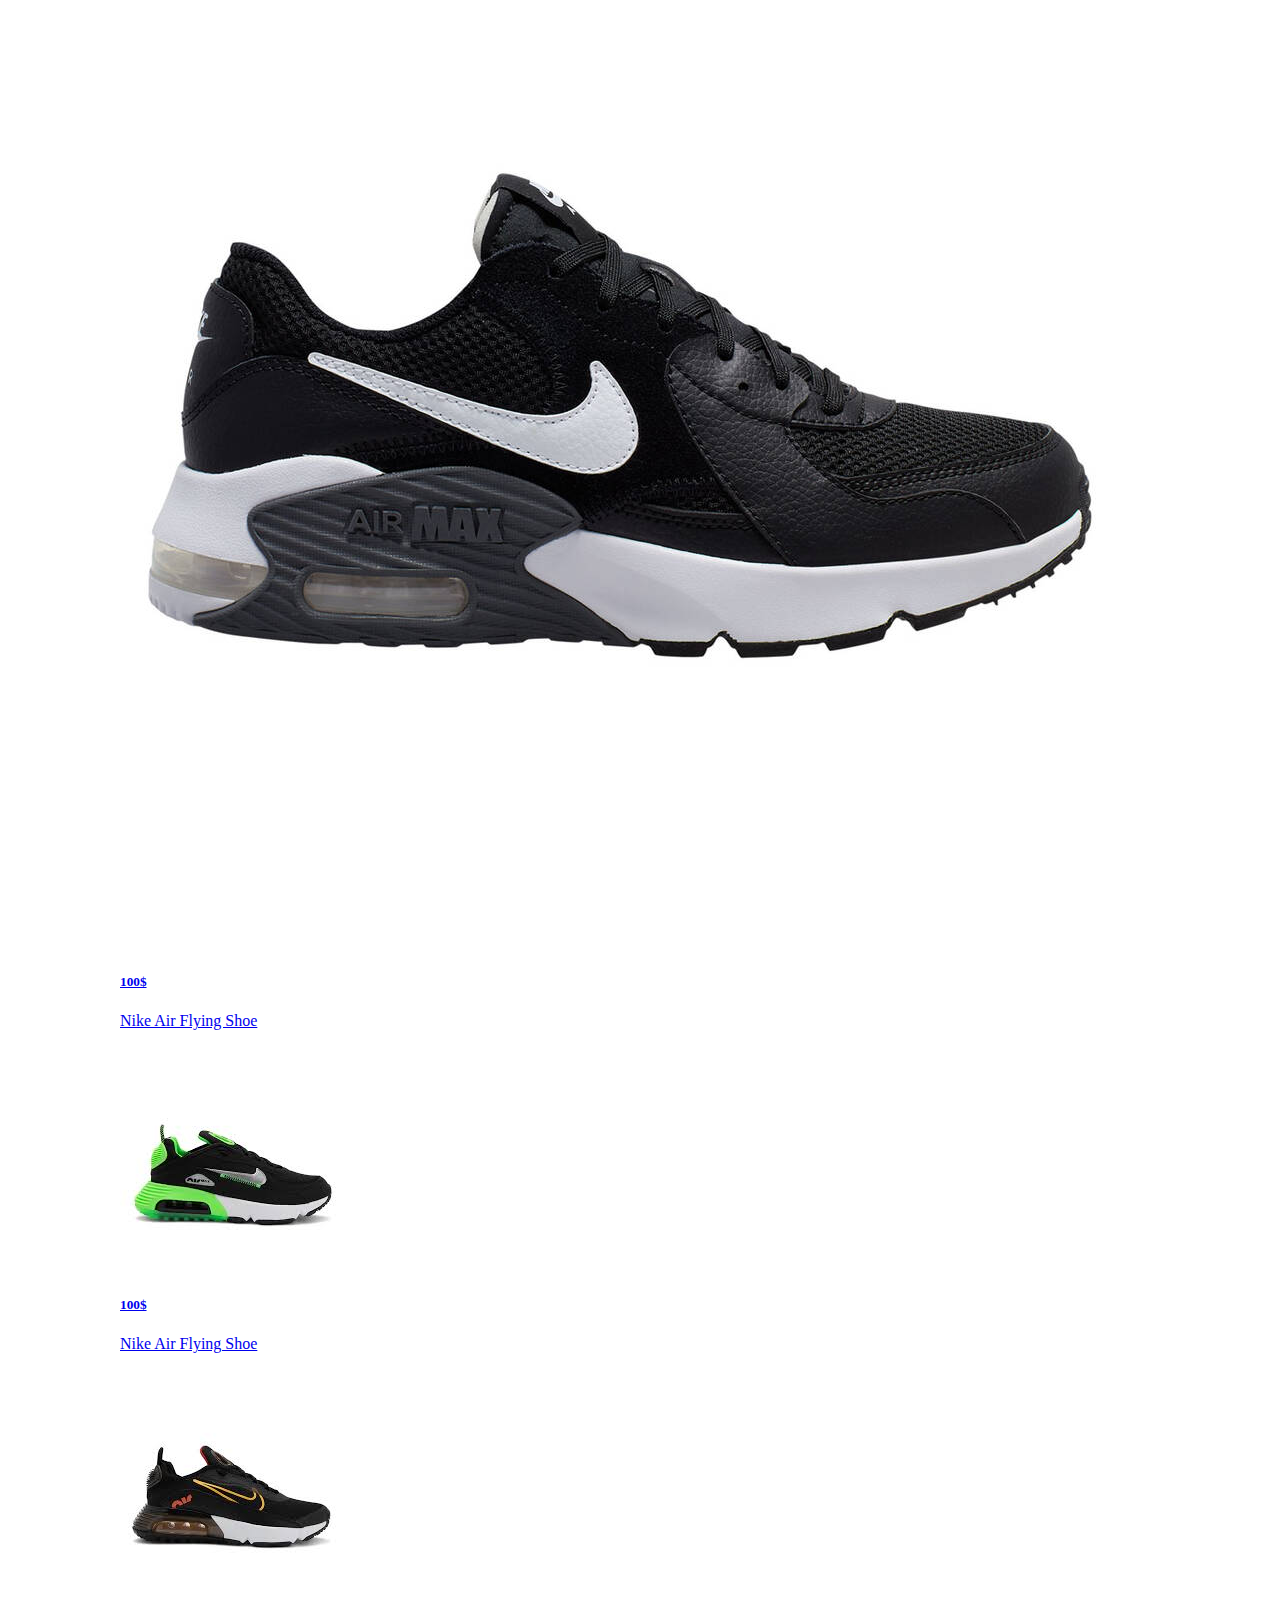
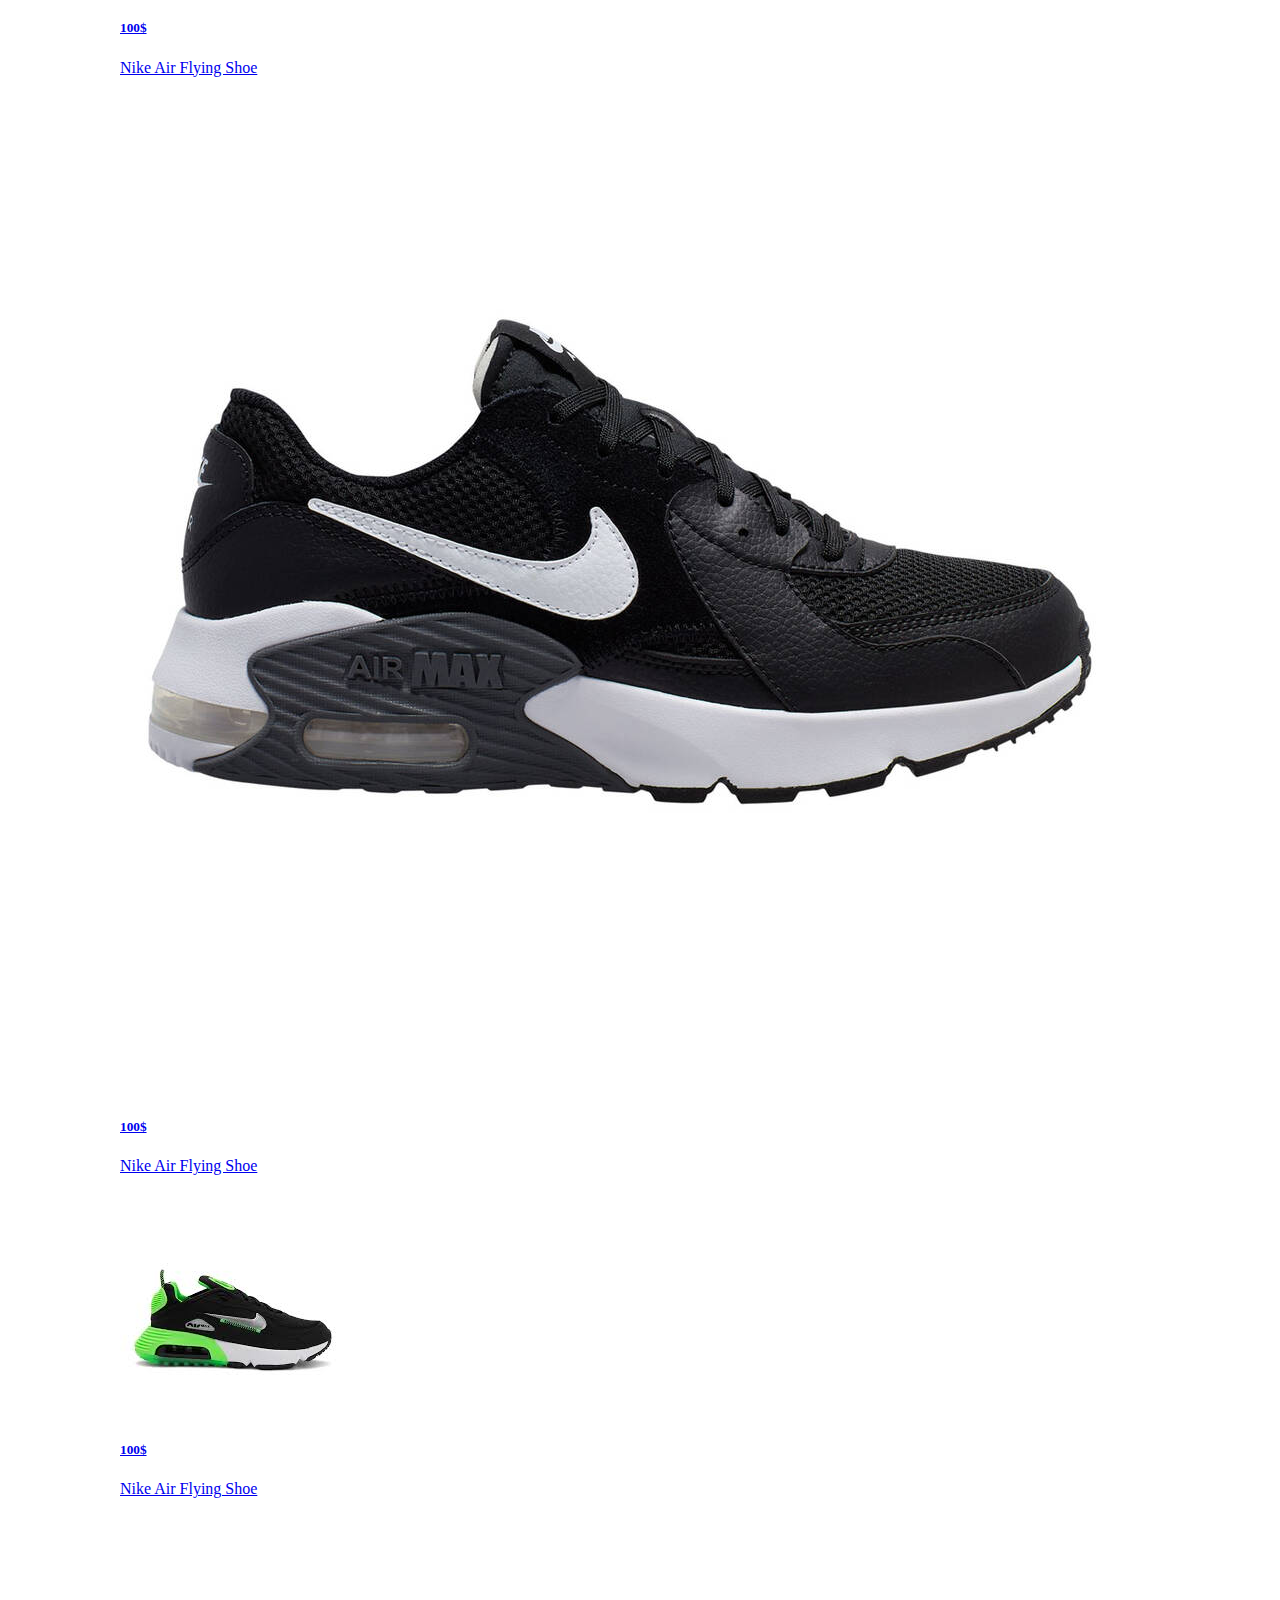
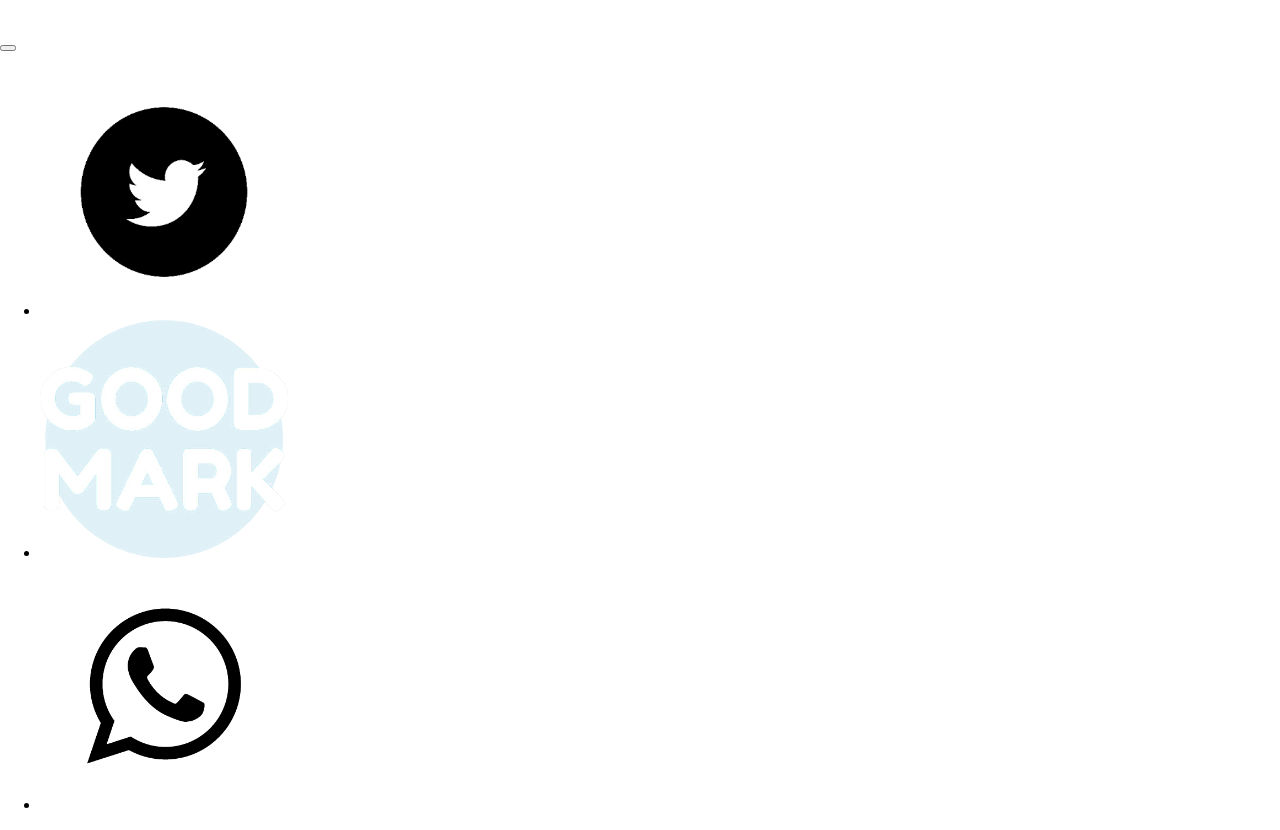
<file: paginas/productos.html>
<!DOCTYPE html>
<html lang="es">
<head>
    <meta charset="UTF-8">
    <meta http-equiv="X-UA-Compatible" content="IE=edge">
    <meta name="viewport" content="width=device-width, initial-scale=1.0">
    <meta name="description" content="GoodMark es la mejor tienda virtual de zapatos originales, pide los tuyos y recibelos hoy.">
    <meta name="keywords" content="nike zapatos jordan originales">
    <link href="https://cdn.jsdelivr.net/npm/bootstrap@5.3.0-alpha3/dist/css/bootstrap.min.css" rel="stylesheet" integrity="sha384-KK94CHFLLe+nY2dmCWGMq91rCGa5gtU4mk92HdvYe+M/SXH301p5ILy+dN9+nJOZ" crossorigin="anonymous">
    <link rel="stylesheet" href="../css/estilo.css">
    <link rel="shortcut icon" href="../imagenes/Goodmark Logo.png" type="image/x-icon">
    <title>Productos</title>
</head>
<body>
    <div class="container-fluid fixPadding">
   <header class="col-12 col-xl-12">
            <nav class="navbar navbar-expand-lg bg-black">
                <div class="container-fluid">
                  <a class="navbar-brand d-flex justify-content-center" href="#"><img src="../imagenes/Goodmark Logo.png" alt="logo Goodmark" class="headerLogo"></a>
                  <button class="navbar-toggler" type="button" data-bs-toggle="collapse" data-bs-target="#navbarSupportedContent" aria-controls="navbarSupportedContent" aria-expanded="false" aria-label="Toggle navigation">
                    <span class="navbar-toggler-icon bg-white"></span>
                  </button>
                  <div class="collapse navbar-collapse" id="navbarSupportedContent">
                    <ul class="navbar-nav me-auto mb-2 mb-lg-0">
                      <li class="nav-item liPadding">
                        <a class="nav-link active" aria-current="page" href="#"></a>
                      </li>
                      <li class="nav-item liPadding">
                        <a class="nav-link" href="../index.html">Inicio</a>
                      </li>
                      <li class="nav-item liPadding">
                        <a class="nav-link" href="../paginas/productos.html">Productos</a>
                      </li>
                      <li class="nav-item liPadding">
                        <a class="nav-link" href="../paginas/artistas.html">Artistas</a>
                      </li>
                      <li class="nav-item liPadding">
                        <a class="nav-link" href="../paginas/contacto.html">Contacto</a>
                        <li class="nav-item liPadding">
                            <a class="nav-link" href="../paginas/quienesSomos.html">Quienes Somos</a>
                          </li>
                      </li>
                      
                        </ul>
                      </li>
                     </ul>
                    <form class="d-flex" role="search">
                      <input class="form-control me-2" type="search" placeholder="Search" aria-label="Search">
                      <button class="btn btn-outline-primary" type="submit">Search</button>
                    </form>
                  </div>
                </div>
              </nav>

   </header>

   
    <section class="row marginPadding">
      <nav class="navbar bg-body-tertiary barrasInfo">
        <div class="container-fluid bg-primary d-flex justify-content-center">
          <span class="navbar-text fs-3 text">
            Envio gratis a todo el país para socios
          </span>
        </div>
      </nav>
      <nav class="navbar bg-body-tertiary barrasInfo">
        <div class="container-fluid bg-secondary d-flex justify-content-center">
          <span class="navbar-text fs-3 text fw-bold">
            BE REAL, BE YOU.
          </span>
        </div>
      </nav>
        
      </div>

    </section>
    <main class="row marginPadding bg-black">
      <div class="row row-cols-1 row-cols-md-3 g-4 paddingArtistas">
        <div class="col">
          <div class="card">
            <a href="./productos.html">
            <img src="../imagenes/sneaker4.jpg" class="card-img-top" alt="Producto Zapato">
            <div class="card-body">
              <h5 class="card-title">100$</h5>
              <p class="card-text">Nike Air Flying Shoe</p>
            </a>
            </div>
          </div>
        </div>
        <div class="col">
         <div class="card">
            <a href="./productos.html">
            <img src="../imagenes/sneaker5.jpg" class="card-img-top" alt="Producto Zapato">
            <div class="card-body">
               <h5 class="card-title">100$</h5>
              <p class="card-text">Nike Air Flying Shoe</p>
              </a>
            </div>
          </div>
        </div>
        <div class="col">
          <div class="card">
            <a href="./productos.html">
            <img src="../imagenes/sneaker6.jpg" class="card-img-top" alt="Producto Zapato">
            <div class="card-body">
              <h5 class="card-title">100$</h5>
              <p class="card-text">Nike Air Flying Shoe</p>
            </a>
            </div>
          </div>
        </div>
        <div class="col">
          <div class="card">
            <a href="./productos.html">
            <img src="../imagenes/sneaker4.jpg" class="card-img-top" alt="Producto Zapato">
            <div class="card-body">
              <h5 class="card-title">100$</h5>
              <p class="card-text">Nike Air Flying Shoe</p>
            </a>
            </div>
          </div>
        </div>
        <div class="col">
          <div class="card">
            <a href="./productos.html">
            <img src="../imagenes/sneaker5.jpg" class="card-img-top" alt="Producto Zapato">
            <div class="card-body">
              <h5 class="card-title">100$</h5>
              <p class="card-text">Nike Air Flying Shoe</p>
            </a>
            </div>
          </div>
        </div>
        <div class="col">
          <div class="card">
          <a href="./productos.html">
            <img src="../imagenes/sneaker6.jpg" class="card-img-top" alt="Producto Zapato">
            <div class="card-body">
              <h5 class="card-title">100$</h5>
              <p class="card-text">Nike Air Flying Shoe</p>
            </a>
            </div>
          </div>
        </div>
      </div>
    </main>
    <footer class="row marginPadding">
      <nav class="navbar navbar-expand-lg bg-primary">
        <div class="container-fluid navFooter">
          <a class="navbar-brand" href="#"></a>
          <button class="navbar-toggler" type="button" data-bs-toggle="collapse" data-bs-target="#navbarNav" aria-controls="navbarNav" aria-expanded="false" aria-label="Toggle navigation">
            <span class="navbar-toggler-icon"></span>
          </button>
          <div class="collapse navbar-collapse" id="navbarNav">
            <ul class="navbar-nav">
              <li class="nav-item col-xl-4 col-12">
                <a class="nav-link1 active d-flex justify-content-center" aria-current="page" href="https://twitter.com/?lang=es"><img src="../imagenes/twitter logo png.png" alt="twitter logo" class="logosTransicion"></a>
              </li>
              <li class="nav-item col-xl-4 col-12">
                <a class="nav-link2 d-flex justify-content-center" href="#"><img src="../imagenes/lyrics goodmark.png" alt="letras goodmark" class="logosTransicion"></a>
              </li>
              <li class="nav-item col-xl-4 col-12">
                <a class="nav-link3 d-flex justify-content-center" href="https://web.whatsapp.com/"><img src="../imagenes/whatsapp logo.png" alt="logo whatsapp" class="logosTransicion"></a>
              </li>
            </ul>
          </div>
        </div>
      </nav>

    </footer>
    </div>
<script src="https://cdn.jsdelivr.net/npm/bootstrap@5.3.0-alpha3/dist/js/bootstrap.bundle.min.js" integrity="sha384-ENjdO4Dr2bkBIFxQpeoTz1HIcje39Wm4jDKdf19U8gI4ddQ3GYNS7NTKfAdVQSZe" crossorigin="anonymous"></script>
    
</body>
</html>
</file>
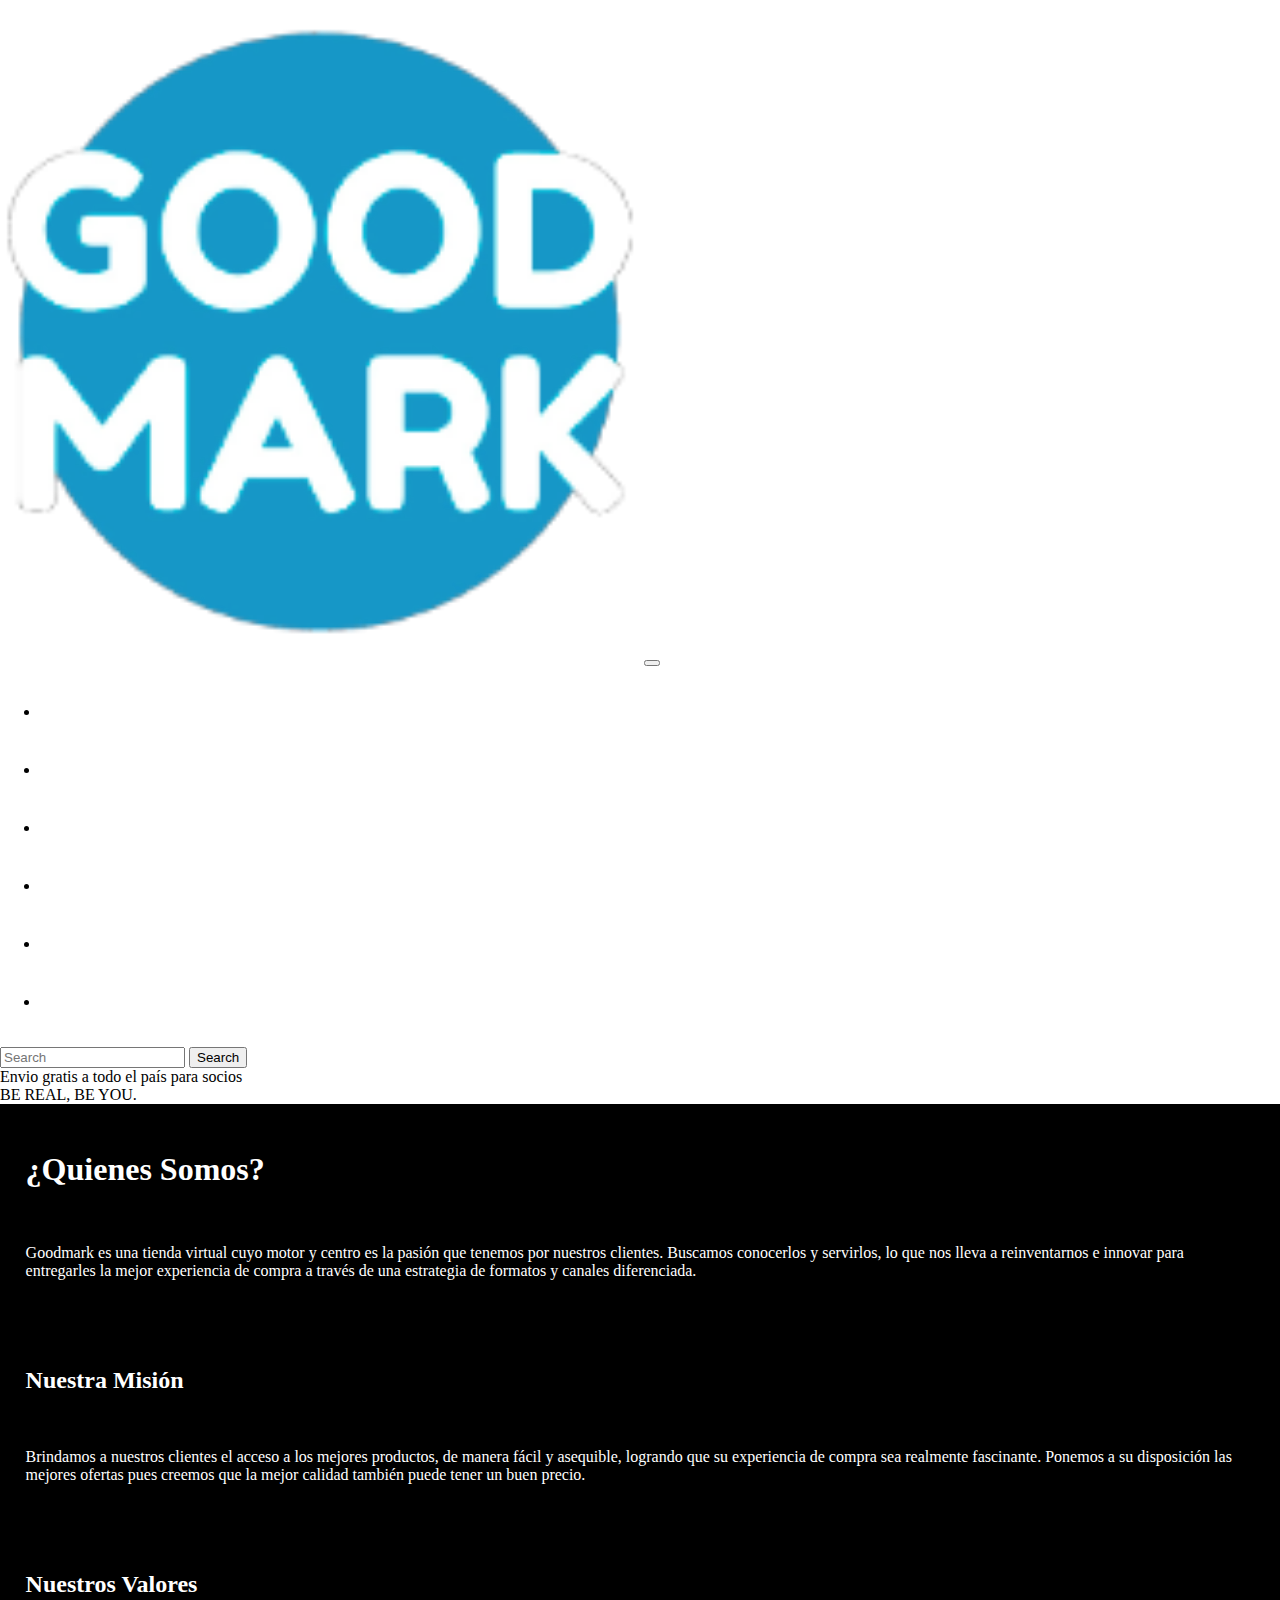
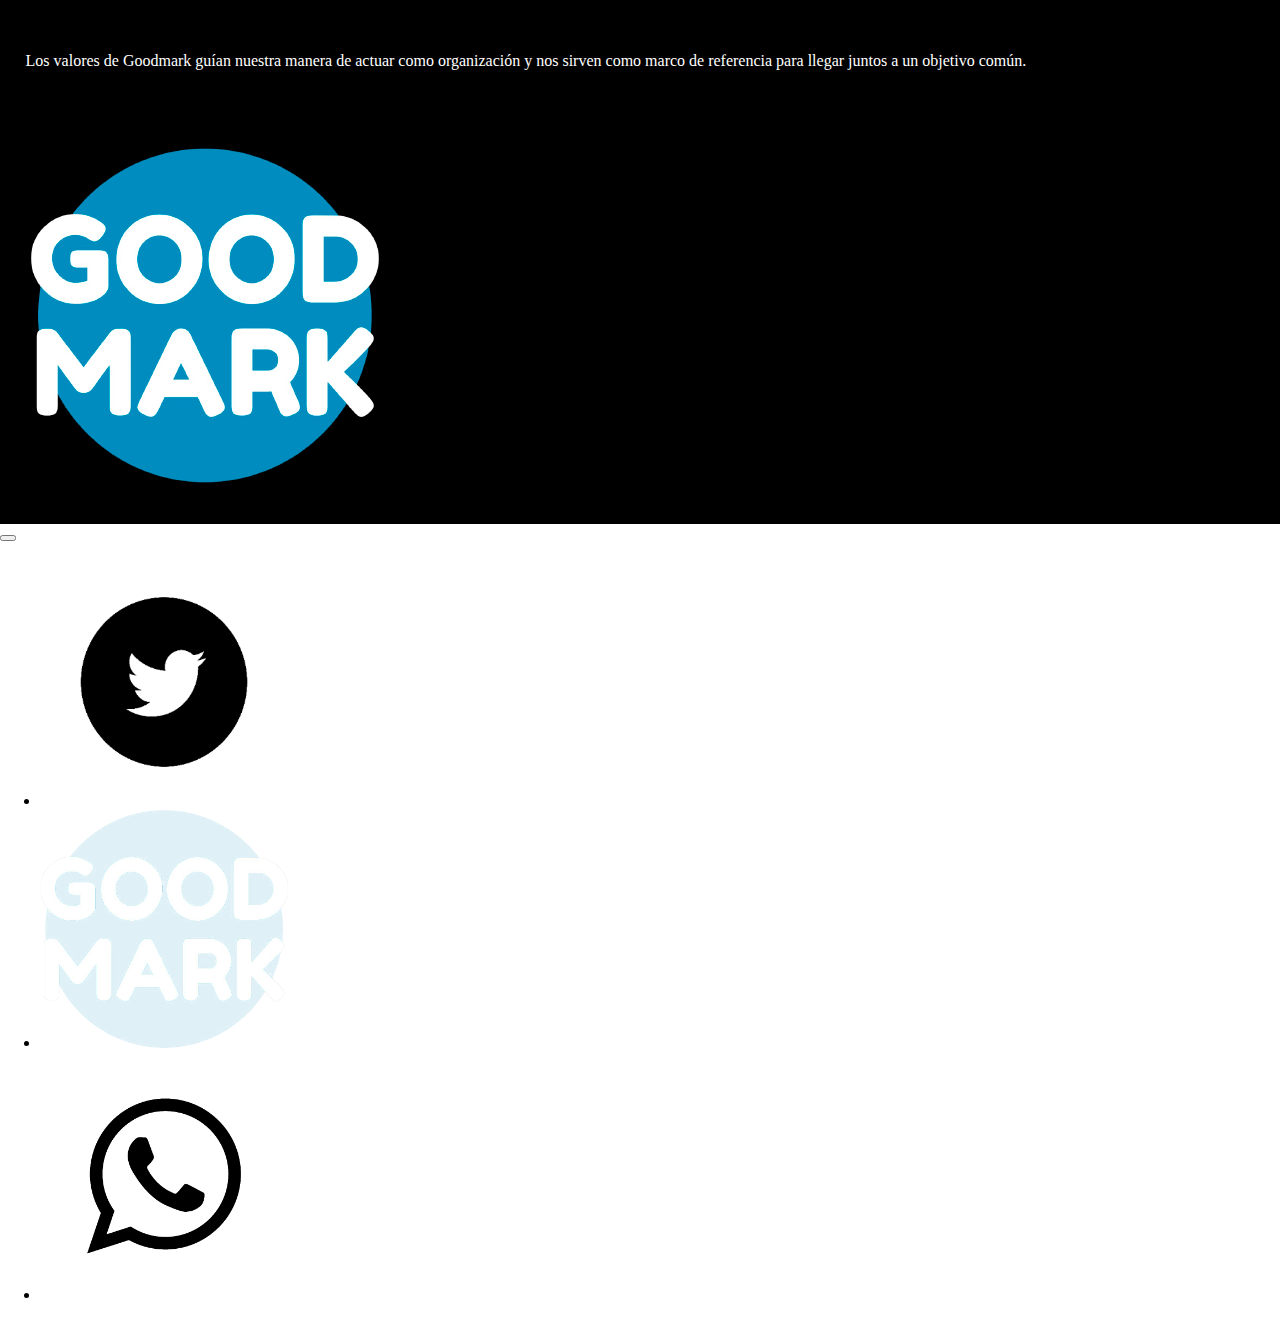
<file: paginas/quienesSomos.html>
<!DOCTYPE html>
<html lang="es">
<head>
    <meta charset="UTF-8">
    <meta http-equiv="X-UA-Compatible" content="IE=edge">
    <meta name="viewport" content="width=device-width, initial-scale=1.0">
    <meta name="description" content="GoodMark es la mejor tienda virtual de zapatos originales, pide los tuyos y recibelos hoy.">
    <meta name="keywords" content="nike zapatos jordan originales">
    <link href="https://cdn.jsdelivr.net/npm/bootstrap@5.3.0-alpha3/dist/css/bootstrap.min.css" rel="stylesheet" integrity="sha384-KK94CHFLLe+nY2dmCWGMq91rCGa5gtU4mk92HdvYe+M/SXH301p5ILy+dN9+nJOZ" crossorigin="anonymous">
    <link rel="stylesheet" href="../css/estilo.css">
    <link rel="shortcut icon" href="../imagenes/Goodmark Logo.png" type="image/x-icon">
    <title>Quienes Somos</title>
</head>
<body>
    <div class="container-fluid fixPadding">
   <header class="col-12 col-xl-12">
            <nav class="navbar navbar-expand-lg bg-black">
                <div class="container-fluid">
                  <a class="navbar-brand d-flex justify-content-center" href="#"><img src="../imagenes/Goodmark Logo.png" alt="logo Goodmark" class="headerLogo"></a>
                  <button class="navbar-toggler" type="button" data-bs-toggle="collapse" data-bs-target="#navbarSupportedContent" aria-controls="navbarSupportedContent" aria-expanded="false" aria-label="Toggle navigation">
                    <span class="navbar-toggler-icon bg-white"></span>
                  </button>
                  <div class="collapse navbar-collapse" id="navbarSupportedContent">
                    <ul class="navbar-nav me-auto mb-2 mb-lg-0">
                      <li class="nav-item liPadding">
                        <a class="nav-link active" aria-current="page" href="#"></a>
                      </li>
                      <li class="nav-item liPadding">
                        <a class="nav-link" href="../index.html">Inicio</a>
                      </li>
                      <li class="nav-item liPadding">
                        <a class="nav-link" href="../paginas/productos.html">Productos</a>
                      </li>
                      <li class="nav-item liPadding">
                        <a class="nav-link" href="../paginas/artistas.html">Artistas</a>
                      </li>
                      <li class="nav-item liPadding">
                        <a class="nav-link" href="../paginas/contacto.html">Contacto</a>
                        <li class="nav-item liPadding">
                            <a class="nav-link" href="../paginas/quienesSomos.html">Quienes Somos</a>
                          </li>
                      </li>
                      
                        </ul>
                      </li>
                     </ul>
                    <form class="d-flex" role="search">
                      <input class="form-control me-2" type="search" placeholder="Search" aria-label="Search">
                      <button class="btn btn-outline-primary" type="submit">Search</button>
                    </form>
                  </div>
                </div>
              </nav>

   </header>

   
    <section class="row marginPadding">
      <nav class="navbar bg-body-tertiary barrasInfo">
        <div class="container-fluid bg-primary d-flex justify-content-center">
          <span class="navbar-text fs-3 text">
            Envio gratis a todo el país para socios
          </span>
        </div>
      </nav>
      <nav class="navbar bg-body-tertiary barrasInfo">
        <div class="container-fluid bg-secondary d-flex justify-content-center">
          <span class="navbar-text fs-3 text fw-bold">
            BE REAL, BE YOU.
          </span>
        </div>
      </nav>
        
      </div>

    </section>
    <main class="row bgColorBlack d-flex justify-content-center marginPadding">
    <div class="parrafo col-xl-8 col-12">
    <h1 class="d-flex justify-content-center">¿Quienes Somos?</h1>
    <br>
    <p>Goodmark es una tienda virtual cuyo motor y centro es la pasión que tenemos por nuestros clientes.
      Buscamos conocerlos y servirlos, lo que nos lleva a reinventarnos e innovar para entregarles la mejor
      experiencia de compra a través de una estrategia de formatos y canales diferenciada.</p>
    </div>
    <div class="parrafo col-xl-8 col-12">
      <h2 class="d-flex justify-content-center">Nuestra Misión</h2>
      <br>
      <p>Brindamos a nuestros clientes el acceso a los mejores productos, de manera fácil y asequible,
        logrando que su experiencia de compra sea realmente fascinante. Ponemos a su disposición
        las mejores ofertas pues creemos que la mejor calidad también puede tener un buen precio.</p>
    </div>
    <div class="parrafo col-xl-8 col-12">
      <h2 class="d-flex justify-content-center">Nuestros Valores</h2>
      <br>
      <p>Los valores de Goodmark guían nuestra manera de actuar como organización
        y nos sirven como marco de referencia para llegar juntos a un objetivo común.</p>
    </div>
    <div class="col-xl-12 col-12 d-flex justify-content-center">
      <img src="../imagenes/Goodmark Logo2.png" alt="logo goodmark">
    </div>
    </main>
    <footer class="row marginPadding">
      <nav class="navbar navbar-expand-lg bg-primary">
        <div class="container-fluid navFooter">
          <a class="navbar-brand" href="#"></a>
          <button class="navbar-toggler" type="button" data-bs-toggle="collapse" data-bs-target="#navbarNav" aria-controls="navbarNav" aria-expanded="false" aria-label="Toggle navigation">
            <span class="navbar-toggler-icon"></span>
          </button>
          <div class="collapse navbar-collapse" id="navbarNav">
            <ul class="navbar-nav">
              <li class="nav-item col-xl-4 col-12">
                <a class="nav-link1 active d-flex justify-content-center" aria-current="page" href="https://twitter.com/?lang=es"><img src="../imagenes/twitter logo png.png" alt="twitter logo" class="logosTransicion"></a>
              </li>
              <li class="nav-item col-xl-4 col-12">
                <a class="nav-link2 d-flex justify-content-center" href="#"><img src="../imagenes/lyrics goodmark.png" alt="letras goodmark" class="logosTransicion"></a>
              </li>
              <li class="nav-item col-xl-4 col-12">
                <a class="nav-link3 d-flex justify-content-center" href="https://web.whatsapp.com/"><img src="../imagenes/whatsapp logo.png" alt="logo whatsapp" class="logosTransicion"></a>
              </li>
            </ul>
          </div>
        </div>
      </nav>

    </footer>
    </div>
<script src="https://cdn.jsdelivr.net/npm/bootstrap@5.3.0-alpha3/dist/js/bootstrap.bundle.min.js" integrity="sha384-ENjdO4Dr2bkBIFxQpeoTz1HIcje39Wm4jDKdf19U8gI4ddQ3GYNS7NTKfAdVQSZe" crossorigin="anonymous"></script>
    
</body>
</html>
</file>
<file: css/estilo.css>
@charset "UTF-8";
body, html {
  width: 100%;
  margin: 0;
  padding: 0;
}

.colorWhite {
  color: white;
}

.colorNaranja {
  color: orange;
}

.bgColorBlack {
  background-color: black;
}

.navbar-brand img {
  width: 50%;
}

.nav-link {
  color: white;
}

.liPadding {
  padding: 20px;
}

.nav-item a:hover {
  font-size: larger;
  color: blue;
}

.fixPadding {
  padding: 0;
}

.nav-link1 img {
  width: 20%;
}

.nav-link2 img {
  width: 20%;
}

.nav-link3 img {
  width: 20%;
}

.navFooter {
  justify-content: space-between;
}

.imagenesIndex {
  width: 100%;
  height: 100%;
}

.barrasInfo {
  padding: 0;
  width: 100%;
}

.parrafo {
  color: white;
  padding: 2%;
}

.containImg img {
  object-fit: cover;
  height: 100%;
  max-width: 100%;
  width: 100%;
}

.marginPadding {
  margin: 0;
  padding: 0;
}

.contactoMain {
  display: flex;
  flex-direction: row;
}

.padding {
  padding: 80px;
}

.tamañoInputs {
  width: 100%;
}

.tamañoInputsEscribenos {
  height: 80%;
}

.paddingArtistas {
  padding: 120px;
}

.paddingInputs {
  padding: 20px;
}

.heightFix {
  height: 100%;
  object-fit: cover;
}

.card:hover {
  position: relative;
  top: -2%;
  color: blue;
}

.textShadow {
  text-shadow: 5px -2px black;
}

.logosTransicion {
  transition: all 2s;
}

.logosTransicion:hover {
  transform: translateY(-20px);
}

@keyframes transformacion {
  0% {
    transform: rotate(0deg);
  }
  25% {
    transform: rotate 90deg;
  }
  50% {
    transform: rotate(180deg);
  }
  75% {
    transform: rotate(270deg);
  }
  100% {
    transform: rotate(360deg);
  }
}
.headerLogo {
  animation-name: transformacion;
  animation-duration: 0.5s;
  animation-iteration-count: initial;
  animation-delay: 1s;
  animation-timing-function: ease-in-out;
}

/*# sourceMappingURL=estilo.css.map */
</file>
